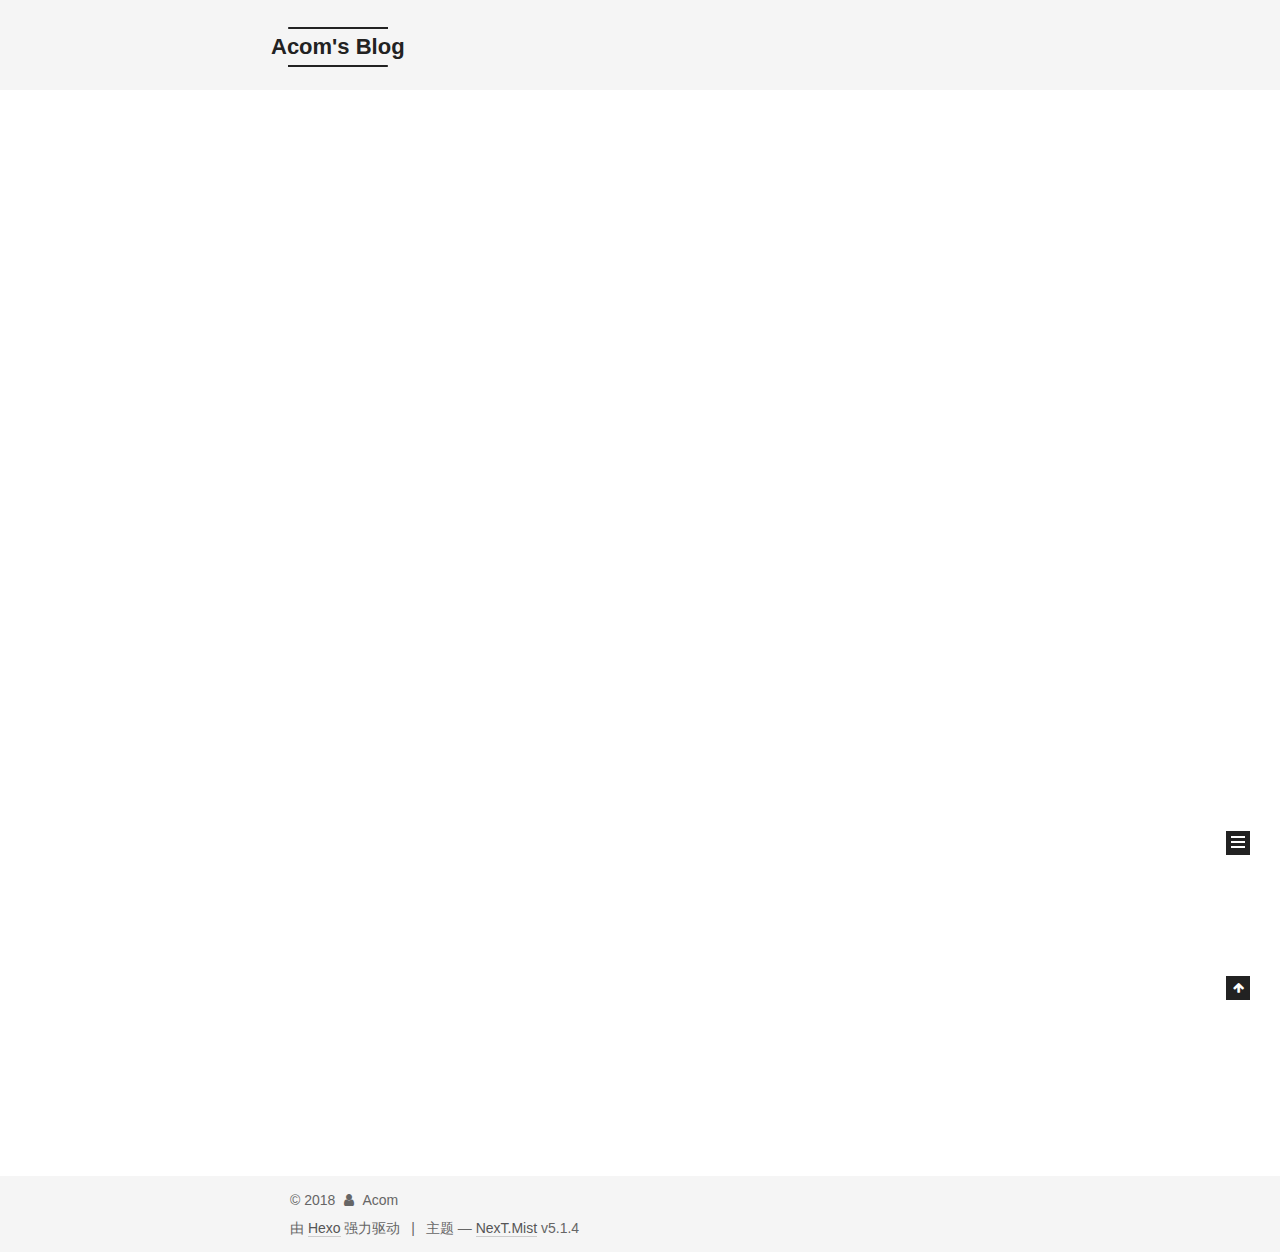
<file: index.html>
<!DOCTYPE html>



  


<html class="theme-next mist use-motion" lang="zh-Hans">
<head>
  <meta charset="UTF-8"/>
<meta http-equiv="X-UA-Compatible" content="IE=edge" />
<meta name="viewport" content="width=device-width, initial-scale=1, maximum-scale=1"/>
<meta name="theme-color" content="#222">









<meta http-equiv="Cache-Control" content="no-transform" />
<meta http-equiv="Cache-Control" content="no-siteapp" />
















  
  
  <link href="/lib/fancybox/source/jquery.fancybox.css?v=2.1.5" rel="stylesheet" type="text/css" />







<link href="/lib/font-awesome/css/font-awesome.min.css?v=4.6.2" rel="stylesheet" type="text/css" />

<link href="/css/main.css?v=5.1.4" rel="stylesheet" type="text/css" />


  <link rel="apple-touch-icon" sizes="180x180" href="/images/apple-touch-icon-next.png?v=5.1.4">


  <link rel="icon" type="image/png" sizes="32x32" href="/images/favicon-32x32-next.png?v=5.1.4">


  <link rel="icon" type="image/png" sizes="16x16" href="/images/favicon-16x16-next.png?v=5.1.4">


  <link rel="mask-icon" href="/images/logo.svg?v=5.1.4" color="#222">





  <meta name="keywords" content="Hexo, NexT" />





  <link rel="alternate" href="/atom.xml" title="Acom's Blog" type="application/atom+xml" />






<meta name="description" content="Testing Blog">
<meta property="og:type" content="website">
<meta property="og:title" content="Acom&#39;s Blog">
<meta property="og:url" content="http://yoursite.com/index.html">
<meta property="og:site_name" content="Acom&#39;s Blog">
<meta property="og:description" content="Testing Blog">
<meta property="og:locale" content="zh-Hans">
<meta name="twitter:card" content="summary">
<meta name="twitter:title" content="Acom&#39;s Blog">
<meta name="twitter:description" content="Testing Blog">



<script type="text/javascript" id="hexo.configurations">
  var NexT = window.NexT || {};
  var CONFIG = {
    root: '/',
    scheme: 'Mist',
    version: '5.1.4',
    sidebar: {"position":"left","display":"post","offset":12,"b2t":false,"scrollpercent":false,"onmobile":false},
    fancybox: true,
    tabs: true,
    motion: {"enable":true,"async":false,"transition":{"post_block":"fadeIn","post_header":"slideDownIn","post_body":"slideDownIn","coll_header":"slideLeftIn","sidebar":"slideUpIn"}},
    duoshuo: {
      userId: '0',
      author: '博主'
    },
    algolia: {
      applicationID: '',
      apiKey: '',
      indexName: '',
      hits: {"per_page":10},
      labels: {"input_placeholder":"Search for Posts","hits_empty":"We didn't find any results for the search: ${query}","hits_stats":"${hits} results found in ${time} ms"}
    }
  };
</script>



  <link rel="canonical" href="http://yoursite.com/"/>





  <title>Acom's Blog</title>
  








</head>

<body itemscope itemtype="http://schema.org/WebPage" lang="zh-Hans">

  
  
    
  

  <div class="container sidebar-position-left 
  page-home">
    <div class="headband"></div>

    <header id="header" class="header" itemscope itemtype="http://schema.org/WPHeader">
      <div class="header-inner"><div class="site-brand-wrapper">
  <div class="site-meta ">
    

    <div class="custom-logo-site-title">
      <a href="/"  class="brand" rel="start">
        <span class="logo-line-before"><i></i></span>
        <span class="site-title">Acom's Blog</span>
        <span class="logo-line-after"><i></i></span>
      </a>
    </div>
      
        <p class="site-subtitle">Testing</p>
      
  </div>

  <div class="site-nav-toggle">
    <button>
      <span class="btn-bar"></span>
      <span class="btn-bar"></span>
      <span class="btn-bar"></span>
    </button>
  </div>
</div>

<nav class="site-nav">
  

  
    <ul id="menu" class="menu">
      
        
        <li class="menu-item menu-item-home">
          <a href="/" rel="section">
            
              <i class="menu-item-icon fa fa-fw fa-home"></i> <br />
            
            首页
          </a>
        </li>
      
        
        <li class="menu-item menu-item-archives">
          <a href="/archives/" rel="section">
            
              <i class="menu-item-icon fa fa-fw fa-archive"></i> <br />
            
            归档
          </a>
        </li>
      

      
        <li class="menu-item menu-item-search">
          
            <a href="javascript:;" class="st-search-show-outputs">
          
            
              <i class="menu-item-icon fa fa-search fa-fw"></i> <br />
            
            搜索
          </a>
        </li>
      
    </ul>
  

  
    <div class="site-search">
      
  <form class="site-search-form">
  <input type="text" id="st-search-input" class="st-search-input st-default-search-input" />
</form>

<script type="text/javascript">
  (function(w,d,t,u,n,s,e){w['SwiftypeObject']=n;w[n]=w[n]||function(){
    (w[n].q=w[n].q||[]).push(arguments);};s=d.createElement(t);
    e=d.getElementsByTagName(t)[0];s.async=1;s.src=u;e.parentNode.insertBefore(s,e);
  })(window,document,'script','//s.swiftypecdn.com/install/v2/st.js','_st');

  _st('install', 'qFQo8JWpz_zZtySmbjey','2.0.0');
</script>



    </div>
  
</nav>



 </div>
    </header>

    <main id="main" class="main">
      <div class="main-inner">
        <div class="content-wrap">
          <div id="content" class="content">
            
  <section id="posts" class="posts-expand">
    
      

  

  
  
  

  <article class="post post-type-normal" itemscope itemtype="http://schema.org/Article">
  
  
  
  <div class="post-block">
    <link itemprop="mainEntityOfPage" href="http://yoursite.com/2018/01/31/hello-world/">

    <span hidden itemprop="author" itemscope itemtype="http://schema.org/Person">
      <meta itemprop="name" content="Acom">
      <meta itemprop="description" content="">
      <meta itemprop="image" content="/images/avatar.gif">
    </span>

    <span hidden itemprop="publisher" itemscope itemtype="http://schema.org/Organization">
      <meta itemprop="name" content="Acom's Blog">
    </span>

    
      <header class="post-header">

        
        
          <h1 class="post-title" itemprop="name headline">
                
                <a class="post-title-link" href="/2018/01/31/hello-world/" itemprop="url">Hello World</a></h1>
        

        <div class="post-meta">
          <span class="post-time">
            
              <span class="post-meta-item-icon">
                <i class="fa fa-calendar-o"></i>
              </span>
              
                <span class="post-meta-item-text">发表于</span>
              
              <time title="创建于" itemprop="dateCreated datePublished" datetime="2018-01-31T21:34:22+08:00">
                2018-01-31
              </time>
            

            

            
          </span>

          

          
            
          

          
          

          

          

          

        </div>
      </header>
    

    
    
    
    <div class="post-body" itemprop="articleBody">

      
      

      
        
          
            <p>Welcome to <a href="https://hexo.io/" target="_blank" rel="noopener">Hexo</a>! This is your very first post. Check <a href="https://hexo.io/docs/" target="_blank" rel="noopener">documentation</a> for more info. If you get any problems when using Hexo, you can find the answer in <a href="https://hexo.io/docs/troubleshooting.html" target="_blank" rel="noopener">troubleshooting</a> or you can ask me on <a href="https://github.com/hexojs/hexo/issues" target="_blank" rel="noopener">GitHub</a>.</p>
<h2 id="Quick-Start"><a href="#Quick-Start" class="headerlink" title="Quick Start"></a>Quick Start</h2><h3 id="Create-a-new-post"><a href="#Create-a-new-post" class="headerlink" title="Create a new post"></a>Create a new post</h3><figure class="highlight bash"><table><tr><td class="gutter"><pre><span class="line">1</span><br></pre></td><td class="code"><pre><span class="line">$ hexo new <span class="string">"My New Post"</span></span><br></pre></td></tr></table></figure>
<p>More info: <a href="https://hexo.io/docs/writing.html" target="_blank" rel="noopener">Writing</a></p>
<h3 id="Run-server"><a href="#Run-server" class="headerlink" title="Run server"></a>Run server</h3><figure class="highlight bash"><table><tr><td class="gutter"><pre><span class="line">1</span><br></pre></td><td class="code"><pre><span class="line">$ hexo server</span><br></pre></td></tr></table></figure>
<p>More info: <a href="https://hexo.io/docs/server.html" target="_blank" rel="noopener">Server</a></p>
<h3 id="Generate-static-files"><a href="#Generate-static-files" class="headerlink" title="Generate static files"></a>Generate static files</h3><figure class="highlight bash"><table><tr><td class="gutter"><pre><span class="line">1</span><br></pre></td><td class="code"><pre><span class="line">$ hexo generate</span><br></pre></td></tr></table></figure>
<p>More info: <a href="https://hexo.io/docs/generating.html" target="_blank" rel="noopener">Generating</a></p>
<h3 id="Deploy-to-remote-sites"><a href="#Deploy-to-remote-sites" class="headerlink" title="Deploy to remote sites"></a>Deploy to remote sites</h3><figure class="highlight bash"><table><tr><td class="gutter"><pre><span class="line">1</span><br></pre></td><td class="code"><pre><span class="line">$ hexo deploy</span><br></pre></td></tr></table></figure>
<p>More info: <a href="https://hexo.io/docs/deployment.html" target="_blank" rel="noopener">Deployment</a></p>

          
        
      
    </div>
    
    
    

    

    

    

    <footer class="post-footer">
      

      

      

      
      
        <div class="post-eof"></div>
      
    </footer>
  </div>
  
  
  
  </article>


    
  </section>

  


          </div>
          


          

        </div>
        
          
  
  <div class="sidebar-toggle">
    <div class="sidebar-toggle-line-wrap">
      <span class="sidebar-toggle-line sidebar-toggle-line-first"></span>
      <span class="sidebar-toggle-line sidebar-toggle-line-middle"></span>
      <span class="sidebar-toggle-line sidebar-toggle-line-last"></span>
    </div>
  </div>

  <aside id="sidebar" class="sidebar">
    
    <div class="sidebar-inner">

      

      

      <section class="site-overview-wrap sidebar-panel sidebar-panel-active">
        <div class="site-overview">
          <div class="site-author motion-element" itemprop="author" itemscope itemtype="http://schema.org/Person">
            
              <p class="site-author-name" itemprop="name">Acom</p>
              <p class="site-description motion-element" itemprop="description">Testing Blog</p>
          </div>

          <nav class="site-state motion-element">

            
              <div class="site-state-item site-state-posts">
              
                <a href="/archives/">
              
                  <span class="site-state-item-count">1</span>
                  <span class="site-state-item-name">日志</span>
                </a>
              </div>
            

            

            

          </nav>

          
            <div class="feed-link motion-element">
              <a href="/atom.xml" rel="alternate">
                <i class="fa fa-rss"></i>
                RSS
              </a>
            </div>
          

          

          
          

          
          
            <div class="links-of-blogroll motion-element links-of-blogroll-block">
              <div class="links-of-blogroll-title">
                <i class="fa  fa-fw fa-link"></i>
                Links
              </div>
              <ul class="links-of-blogroll-list">
                
                  <li class="links-of-blogroll-item">
                    <a href="h" title="0" target="_blank">0</a>
                  </li>
                
                  <li class="links-of-blogroll-item">
                    <a href="t" title="1" target="_blank">1</a>
                  </li>
                
                  <li class="links-of-blogroll-item">
                    <a href="t" title="2" target="_blank">2</a>
                  </li>
                
                  <li class="links-of-blogroll-item">
                    <a href="p" title="3" target="_blank">3</a>
                  </li>
                
                  <li class="links-of-blogroll-item">
                    <a href="s" title="4" target="_blank">4</a>
                  </li>
                
                  <li class="links-of-blogroll-item">
                    <a href=":" title="5" target="_blank">5</a>
                  </li>
                
                  <li class="links-of-blogroll-item">
                    <a href="/" title="6" target="_blank">6</a>
                  </li>
                
                  <li class="links-of-blogroll-item">
                    <a href="/" title="7" target="_blank">7</a>
                  </li>
                
                  <li class="links-of-blogroll-item">
                    <a href="w" title="8" target="_blank">8</a>
                  </li>
                
                  <li class="links-of-blogroll-item">
                    <a href="w" title="9" target="_blank">9</a>
                  </li>
                
                  <li class="links-of-blogroll-item">
                    <a href="w" title="10" target="_blank">10</a>
                  </li>
                
                  <li class="links-of-blogroll-item">
                    <a href="." title="11" target="_blank">11</a>
                  </li>
                
                  <li class="links-of-blogroll-item">
                    <a href="g" title="12" target="_blank">12</a>
                  </li>
                
                  <li class="links-of-blogroll-item">
                    <a href="i" title="13" target="_blank">13</a>
                  </li>
                
                  <li class="links-of-blogroll-item">
                    <a href="t" title="14" target="_blank">14</a>
                  </li>
                
                  <li class="links-of-blogroll-item">
                    <a href="h" title="15" target="_blank">15</a>
                  </li>
                
                  <li class="links-of-blogroll-item">
                    <a href="u" title="16" target="_blank">16</a>
                  </li>
                
                  <li class="links-of-blogroll-item">
                    <a href="b" title="17" target="_blank">17</a>
                  </li>
                
                  <li class="links-of-blogroll-item">
                    <a href="." title="18" target="_blank">18</a>
                  </li>
                
                  <li class="links-of-blogroll-item">
                    <a href="c" title="19" target="_blank">19</a>
                  </li>
                
                  <li class="links-of-blogroll-item">
                    <a href="o" title="20" target="_blank">20</a>
                  </li>
                
                  <li class="links-of-blogroll-item">
                    <a href="m" title="21" target="_blank">21</a>
                  </li>
                
                  <li class="links-of-blogroll-item">
                    <a href="/" title="22" target="_blank">22</a>
                  </li>
                
              </ul>
            </div>
          

          

        </div>
      </section>

      

      

    </div>
  </aside>


        
      </div>
    </main>

    <footer id="footer" class="footer">
      <div class="footer-inner">
        <div class="copyright">&copy; <span itemprop="copyrightYear">2018</span>
  <span class="with-love">
    <i class="fa fa-user"></i>
  </span>
  <span class="author" itemprop="copyrightHolder">Acom</span>

  
</div>


  <div class="powered-by">由 <a class="theme-link" target="_blank" href="https://hexo.io">Hexo</a> 强力驱动</div>



  <span class="post-meta-divider">|</span>



  <div class="theme-info">主题 &mdash; <a class="theme-link" target="_blank" href="https://github.com/iissnan/hexo-theme-next">NexT.Mist</a> v5.1.4</div>




        







        
      </div>
    </footer>

    
      <div class="back-to-top">
        <i class="fa fa-arrow-up"></i>
        
      </div>
    

    

  </div>

  

<script type="text/javascript">
  if (Object.prototype.toString.call(window.Promise) !== '[object Function]') {
    window.Promise = null;
  }
</script>









  












  
  
    <script type="text/javascript" src="/lib/jquery/index.js?v=2.1.3"></script>
  

  
  
    <script type="text/javascript" src="/lib/fastclick/lib/fastclick.min.js?v=1.0.6"></script>
  

  
  
    <script type="text/javascript" src="/lib/jquery_lazyload/jquery.lazyload.js?v=1.9.7"></script>
  

  
  
    <script type="text/javascript" src="/lib/velocity/velocity.min.js?v=1.2.1"></script>
  

  
  
    <script type="text/javascript" src="/lib/velocity/velocity.ui.min.js?v=1.2.1"></script>
  

  
  
    <script type="text/javascript" src="/lib/fancybox/source/jquery.fancybox.pack.js?v=2.1.5"></script>
  


  


  <script type="text/javascript" src="/js/src/utils.js?v=5.1.4"></script>

  <script type="text/javascript" src="/js/src/motion.js?v=5.1.4"></script>



  
  

  

  


  <script type="text/javascript" src="/js/src/bootstrap.js?v=5.1.4"></script>



  


  




	





  





  












  





  

  

  

  
  

  

  

  

</body>
</html>
</file>
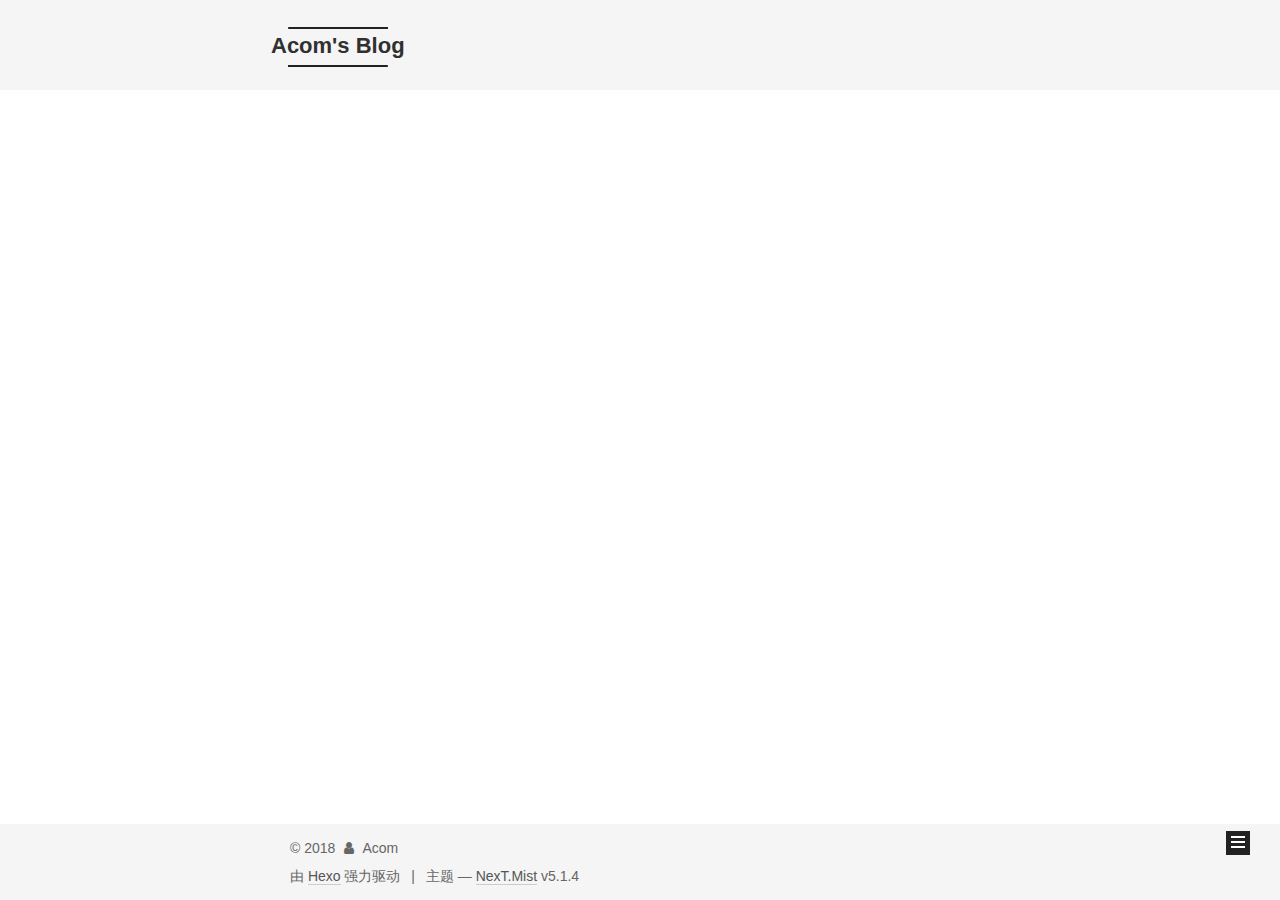
<file: archives/index.html>
<!DOCTYPE html>



  


<html class="theme-next mist use-motion" lang="zh-Hans">
<head>
  <meta charset="UTF-8"/>
<meta http-equiv="X-UA-Compatible" content="IE=edge" />
<meta name="viewport" content="width=device-width, initial-scale=1, maximum-scale=1"/>
<meta name="theme-color" content="#222">









<meta http-equiv="Cache-Control" content="no-transform" />
<meta http-equiv="Cache-Control" content="no-siteapp" />
















  
  
  <link href="/lib/fancybox/source/jquery.fancybox.css?v=2.1.5" rel="stylesheet" type="text/css" />







<link href="/lib/font-awesome/css/font-awesome.min.css?v=4.6.2" rel="stylesheet" type="text/css" />

<link href="/css/main.css?v=5.1.4" rel="stylesheet" type="text/css" />


  <link rel="apple-touch-icon" sizes="180x180" href="/images/apple-touch-icon-next.png?v=5.1.4">


  <link rel="icon" type="image/png" sizes="32x32" href="/images/favicon-32x32-next.png?v=5.1.4">


  <link rel="icon" type="image/png" sizes="16x16" href="/images/favicon-16x16-next.png?v=5.1.4">


  <link rel="mask-icon" href="/images/logo.svg?v=5.1.4" color="#222">





  <meta name="keywords" content="Hexo, NexT" />





  <link rel="alternate" href="/atom.xml" title="Acom's Blog" type="application/atom+xml" />






<meta name="description" content="Testing Blog">
<meta property="og:type" content="website">
<meta property="og:title" content="Acom&#39;s Blog">
<meta property="og:url" content="http://yoursite.com/archives/index.html">
<meta property="og:site_name" content="Acom&#39;s Blog">
<meta property="og:description" content="Testing Blog">
<meta property="og:locale" content="zh-Hans">
<meta name="twitter:card" content="summary">
<meta name="twitter:title" content="Acom&#39;s Blog">
<meta name="twitter:description" content="Testing Blog">



<script type="text/javascript" id="hexo.configurations">
  var NexT = window.NexT || {};
  var CONFIG = {
    root: '/',
    scheme: 'Mist',
    version: '5.1.4',
    sidebar: {"position":"left","display":"post","offset":12,"b2t":false,"scrollpercent":false,"onmobile":false},
    fancybox: true,
    tabs: true,
    motion: {"enable":true,"async":false,"transition":{"post_block":"fadeIn","post_header":"slideDownIn","post_body":"slideDownIn","coll_header":"slideLeftIn","sidebar":"slideUpIn"}},
    duoshuo: {
      userId: '0',
      author: '博主'
    },
    algolia: {
      applicationID: '',
      apiKey: '',
      indexName: '',
      hits: {"per_page":10},
      labels: {"input_placeholder":"Search for Posts","hits_empty":"We didn't find any results for the search: ${query}","hits_stats":"${hits} results found in ${time} ms"}
    }
  };
</script>



  <link rel="canonical" href="http://yoursite.com/archives/"/>





  <title>归档 | Acom's Blog</title>
  








</head>

<body itemscope itemtype="http://schema.org/WebPage" lang="zh-Hans">

  
  
    
  

  <div class="container sidebar-position-left page-archive">
    <div class="headband"></div>

    <header id="header" class="header" itemscope itemtype="http://schema.org/WPHeader">
      <div class="header-inner"><div class="site-brand-wrapper">
  <div class="site-meta ">
    

    <div class="custom-logo-site-title">
      <a href="/"  class="brand" rel="start">
        <span class="logo-line-before"><i></i></span>
        <span class="site-title">Acom's Blog</span>
        <span class="logo-line-after"><i></i></span>
      </a>
    </div>
      
        <p class="site-subtitle">Testing</p>
      
  </div>

  <div class="site-nav-toggle">
    <button>
      <span class="btn-bar"></span>
      <span class="btn-bar"></span>
      <span class="btn-bar"></span>
    </button>
  </div>
</div>

<nav class="site-nav">
  

  
    <ul id="menu" class="menu">
      
        
        <li class="menu-item menu-item-home">
          <a href="/" rel="section">
            
              <i class="menu-item-icon fa fa-fw fa-home"></i> <br />
            
            首页
          </a>
        </li>
      
        
        <li class="menu-item menu-item-archives">
          <a href="/archives/" rel="section">
            
              <i class="menu-item-icon fa fa-fw fa-archive"></i> <br />
            
            归档
          </a>
        </li>
      

      
        <li class="menu-item menu-item-search">
          
            <a href="javascript:;" class="st-search-show-outputs">
          
            
              <i class="menu-item-icon fa fa-search fa-fw"></i> <br />
            
            搜索
          </a>
        </li>
      
    </ul>
  

  
    <div class="site-search">
      
  <form class="site-search-form">
  <input type="text" id="st-search-input" class="st-search-input st-default-search-input" />
</form>

<script type="text/javascript">
  (function(w,d,t,u,n,s,e){w['SwiftypeObject']=n;w[n]=w[n]||function(){
    (w[n].q=w[n].q||[]).push(arguments);};s=d.createElement(t);
    e=d.getElementsByTagName(t)[0];s.async=1;s.src=u;e.parentNode.insertBefore(s,e);
  })(window,document,'script','//s.swiftypecdn.com/install/v2/st.js','_st');

  _st('install', 'qFQo8JWpz_zZtySmbjey','2.0.0');
</script>



    </div>
  
</nav>



 </div>
    </header>

    <main id="main" class="main">
      <div class="main-inner">
        <div class="content-wrap">
          <div id="content" class="content">
            

  
  
  
  <div class="post-block archive">
    <div id="posts" class="posts-collapse">
      <span class="archive-move-on"></span>

      <span class="archive-page-counter">
        
        
        
          
        
        嗯..! 目前共计 1 篇日志。 继续努力。
      </span>

      

        
        
        

        
          
          <div class="collection-title">
            <h1 class="archive-year" id="archive-year-2018">2018</h1>
          </div>
        
        

        

  <article class="post post-type-normal" itemscope itemtype="http://schema.org/Article">
    <header class="post-header">

      <h2 class="post-title">
        
            <a class="post-title-link" href="/2018/01/31/hello-world/" itemprop="url">
              
                <span itemprop="name">Hello World</span>
              
            </a>
        
      </h2>

      <div class="post-meta">
        <time class="post-time" itemprop="dateCreated"
              datetime="2018-01-31T21:34:22+08:00"
              content="2018-01-31" >
          01-31
        </time>
      </div>

    </header>
  </article>



      

    </div>
  </div>
  
  
  

  



          </div>
          


          

        </div>
        
          
  
  <div class="sidebar-toggle">
    <div class="sidebar-toggle-line-wrap">
      <span class="sidebar-toggle-line sidebar-toggle-line-first"></span>
      <span class="sidebar-toggle-line sidebar-toggle-line-middle"></span>
      <span class="sidebar-toggle-line sidebar-toggle-line-last"></span>
    </div>
  </div>

  <aside id="sidebar" class="sidebar">
    
    <div class="sidebar-inner">

      

      

      <section class="site-overview-wrap sidebar-panel sidebar-panel-active">
        <div class="site-overview">
          <div class="site-author motion-element" itemprop="author" itemscope itemtype="http://schema.org/Person">
            
              <p class="site-author-name" itemprop="name">Acom</p>
              <p class="site-description motion-element" itemprop="description">Testing Blog</p>
          </div>

          <nav class="site-state motion-element">

            
              <div class="site-state-item site-state-posts">
              
                <a href="/archives/">
              
                  <span class="site-state-item-count">1</span>
                  <span class="site-state-item-name">日志</span>
                </a>
              </div>
            

            

            

          </nav>

          
            <div class="feed-link motion-element">
              <a href="/atom.xml" rel="alternate">
                <i class="fa fa-rss"></i>
                RSS
              </a>
            </div>
          

          

          
          

          
          
            <div class="links-of-blogroll motion-element links-of-blogroll-block">
              <div class="links-of-blogroll-title">
                <i class="fa  fa-fw fa-link"></i>
                Links
              </div>
              <ul class="links-of-blogroll-list">
                
                  <li class="links-of-blogroll-item">
                    <a href="h" title="0" target="_blank">0</a>
                  </li>
                
                  <li class="links-of-blogroll-item">
                    <a href="t" title="1" target="_blank">1</a>
                  </li>
                
                  <li class="links-of-blogroll-item">
                    <a href="t" title="2" target="_blank">2</a>
                  </li>
                
                  <li class="links-of-blogroll-item">
                    <a href="p" title="3" target="_blank">3</a>
                  </li>
                
                  <li class="links-of-blogroll-item">
                    <a href="s" title="4" target="_blank">4</a>
                  </li>
                
                  <li class="links-of-blogroll-item">
                    <a href=":" title="5" target="_blank">5</a>
                  </li>
                
                  <li class="links-of-blogroll-item">
                    <a href="/" title="6" target="_blank">6</a>
                  </li>
                
                  <li class="links-of-blogroll-item">
                    <a href="/" title="7" target="_blank">7</a>
                  </li>
                
                  <li class="links-of-blogroll-item">
                    <a href="w" title="8" target="_blank">8</a>
                  </li>
                
                  <li class="links-of-blogroll-item">
                    <a href="w" title="9" target="_blank">9</a>
                  </li>
                
                  <li class="links-of-blogroll-item">
                    <a href="w" title="10" target="_blank">10</a>
                  </li>
                
                  <li class="links-of-blogroll-item">
                    <a href="." title="11" target="_blank">11</a>
                  </li>
                
                  <li class="links-of-blogroll-item">
                    <a href="g" title="12" target="_blank">12</a>
                  </li>
                
                  <li class="links-of-blogroll-item">
                    <a href="i" title="13" target="_blank">13</a>
                  </li>
                
                  <li class="links-of-blogroll-item">
                    <a href="t" title="14" target="_blank">14</a>
                  </li>
                
                  <li class="links-of-blogroll-item">
                    <a href="h" title="15" target="_blank">15</a>
                  </li>
                
                  <li class="links-of-blogroll-item">
                    <a href="u" title="16" target="_blank">16</a>
                  </li>
                
                  <li class="links-of-blogroll-item">
                    <a href="b" title="17" target="_blank">17</a>
                  </li>
                
                  <li class="links-of-blogroll-item">
                    <a href="." title="18" target="_blank">18</a>
                  </li>
                
                  <li class="links-of-blogroll-item">
                    <a href="c" title="19" target="_blank">19</a>
                  </li>
                
                  <li class="links-of-blogroll-item">
                    <a href="o" title="20" target="_blank">20</a>
                  </li>
                
                  <li class="links-of-blogroll-item">
                    <a href="m" title="21" target="_blank">21</a>
                  </li>
                
                  <li class="links-of-blogroll-item">
                    <a href="/" title="22" target="_blank">22</a>
                  </li>
                
              </ul>
            </div>
          

          

        </div>
      </section>

      

      

    </div>
  </aside>


        
      </div>
    </main>

    <footer id="footer" class="footer">
      <div class="footer-inner">
        <div class="copyright">&copy; <span itemprop="copyrightYear">2018</span>
  <span class="with-love">
    <i class="fa fa-user"></i>
  </span>
  <span class="author" itemprop="copyrightHolder">Acom</span>

  
</div>


  <div class="powered-by">由 <a class="theme-link" target="_blank" href="https://hexo.io">Hexo</a> 强力驱动</div>



  <span class="post-meta-divider">|</span>



  <div class="theme-info">主题 &mdash; <a class="theme-link" target="_blank" href="https://github.com/iissnan/hexo-theme-next">NexT.Mist</a> v5.1.4</div>




        







        
      </div>
    </footer>

    
      <div class="back-to-top">
        <i class="fa fa-arrow-up"></i>
        
      </div>
    

    

  </div>

  

<script type="text/javascript">
  if (Object.prototype.toString.call(window.Promise) !== '[object Function]') {
    window.Promise = null;
  }
</script>









  












  
  
    <script type="text/javascript" src="/lib/jquery/index.js?v=2.1.3"></script>
  

  
  
    <script type="text/javascript" src="/lib/fastclick/lib/fastclick.min.js?v=1.0.6"></script>
  

  
  
    <script type="text/javascript" src="/lib/jquery_lazyload/jquery.lazyload.js?v=1.9.7"></script>
  

  
  
    <script type="text/javascript" src="/lib/velocity/velocity.min.js?v=1.2.1"></script>
  

  
  
    <script type="text/javascript" src="/lib/velocity/velocity.ui.min.js?v=1.2.1"></script>
  

  
  
    <script type="text/javascript" src="/lib/fancybox/source/jquery.fancybox.pack.js?v=2.1.5"></script>
  


  


  <script type="text/javascript" src="/js/src/utils.js?v=5.1.4"></script>

  <script type="text/javascript" src="/js/src/motion.js?v=5.1.4"></script>



  
  

  

  


  <script type="text/javascript" src="/js/src/bootstrap.js?v=5.1.4"></script>



  


  




	





  





  












  





  

  

  

  
  

  

  

  

</body>
</html>
</file>
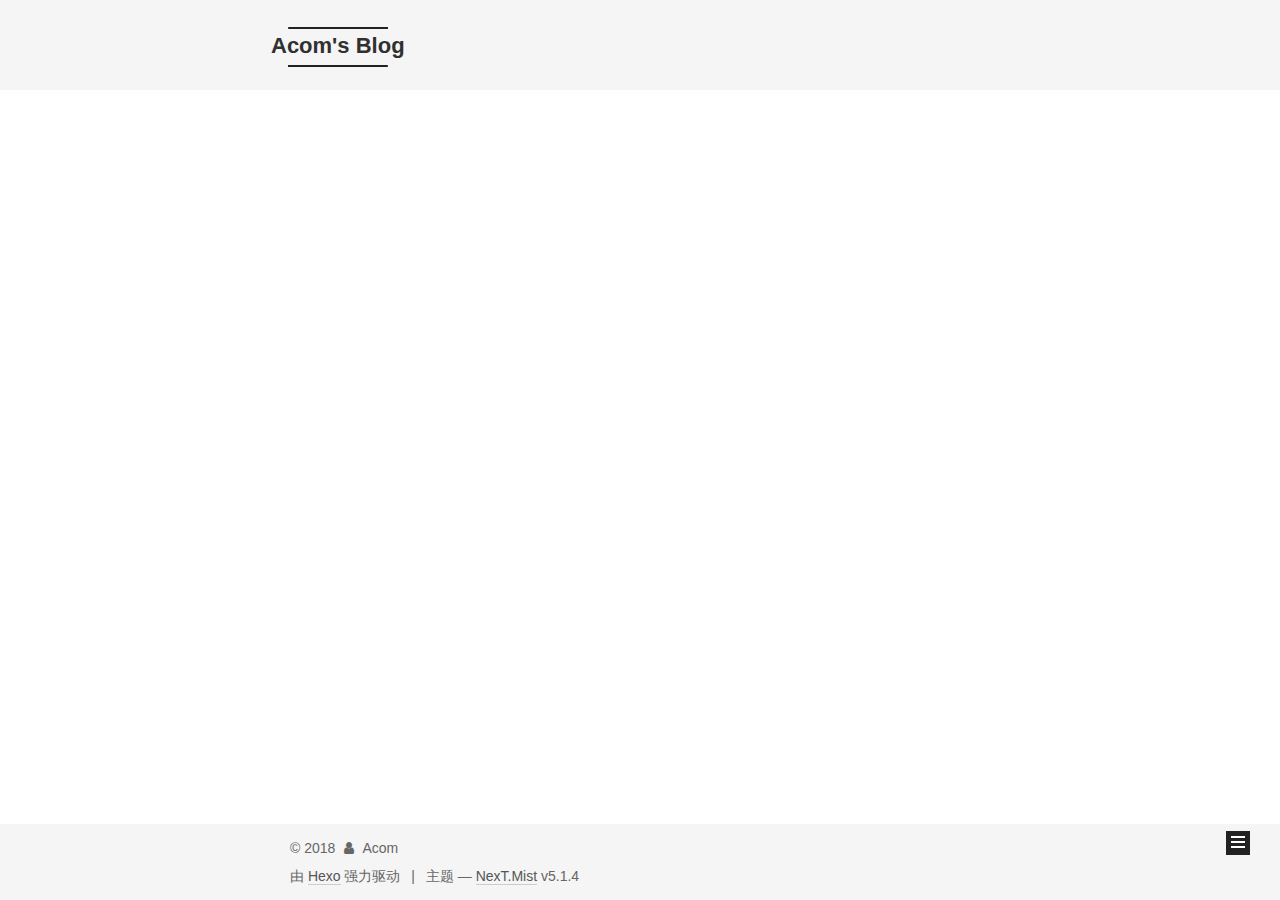
<file: archives/2018/index.html>
<!DOCTYPE html>



  


<html class="theme-next mist use-motion" lang="zh-Hans">
<head>
  <meta charset="UTF-8"/>
<meta http-equiv="X-UA-Compatible" content="IE=edge" />
<meta name="viewport" content="width=device-width, initial-scale=1, maximum-scale=1"/>
<meta name="theme-color" content="#222">









<meta http-equiv="Cache-Control" content="no-transform" />
<meta http-equiv="Cache-Control" content="no-siteapp" />
















  
  
  <link href="/lib/fancybox/source/jquery.fancybox.css?v=2.1.5" rel="stylesheet" type="text/css" />







<link href="/lib/font-awesome/css/font-awesome.min.css?v=4.6.2" rel="stylesheet" type="text/css" />

<link href="/css/main.css?v=5.1.4" rel="stylesheet" type="text/css" />


  <link rel="apple-touch-icon" sizes="180x180" href="/images/apple-touch-icon-next.png?v=5.1.4">


  <link rel="icon" type="image/png" sizes="32x32" href="/images/favicon-32x32-next.png?v=5.1.4">


  <link rel="icon" type="image/png" sizes="16x16" href="/images/favicon-16x16-next.png?v=5.1.4">


  <link rel="mask-icon" href="/images/logo.svg?v=5.1.4" color="#222">





  <meta name="keywords" content="Hexo, NexT" />





  <link rel="alternate" href="/atom.xml" title="Acom's Blog" type="application/atom+xml" />






<meta name="description" content="Testing Blog">
<meta property="og:type" content="website">
<meta property="og:title" content="Acom&#39;s Blog">
<meta property="og:url" content="http://yoursite.com/archives/2018/index.html">
<meta property="og:site_name" content="Acom&#39;s Blog">
<meta property="og:description" content="Testing Blog">
<meta property="og:locale" content="zh-Hans">
<meta name="twitter:card" content="summary">
<meta name="twitter:title" content="Acom&#39;s Blog">
<meta name="twitter:description" content="Testing Blog">



<script type="text/javascript" id="hexo.configurations">
  var NexT = window.NexT || {};
  var CONFIG = {
    root: '/',
    scheme: 'Mist',
    version: '5.1.4',
    sidebar: {"position":"left","display":"post","offset":12,"b2t":false,"scrollpercent":false,"onmobile":false},
    fancybox: true,
    tabs: true,
    motion: {"enable":true,"async":false,"transition":{"post_block":"fadeIn","post_header":"slideDownIn","post_body":"slideDownIn","coll_header":"slideLeftIn","sidebar":"slideUpIn"}},
    duoshuo: {
      userId: '0',
      author: '博主'
    },
    algolia: {
      applicationID: '',
      apiKey: '',
      indexName: '',
      hits: {"per_page":10},
      labels: {"input_placeholder":"Search for Posts","hits_empty":"We didn't find any results for the search: ${query}","hits_stats":"${hits} results found in ${time} ms"}
    }
  };
</script>



  <link rel="canonical" href="http://yoursite.com/archives/2018/"/>





  <title>归档 | Acom's Blog</title>
  








</head>

<body itemscope itemtype="http://schema.org/WebPage" lang="zh-Hans">

  
  
    
  

  <div class="container sidebar-position-left page-archive">
    <div class="headband"></div>

    <header id="header" class="header" itemscope itemtype="http://schema.org/WPHeader">
      <div class="header-inner"><div class="site-brand-wrapper">
  <div class="site-meta ">
    

    <div class="custom-logo-site-title">
      <a href="/"  class="brand" rel="start">
        <span class="logo-line-before"><i></i></span>
        <span class="site-title">Acom's Blog</span>
        <span class="logo-line-after"><i></i></span>
      </a>
    </div>
      
        <p class="site-subtitle">Testing</p>
      
  </div>

  <div class="site-nav-toggle">
    <button>
      <span class="btn-bar"></span>
      <span class="btn-bar"></span>
      <span class="btn-bar"></span>
    </button>
  </div>
</div>

<nav class="site-nav">
  

  
    <ul id="menu" class="menu">
      
        
        <li class="menu-item menu-item-home">
          <a href="/" rel="section">
            
              <i class="menu-item-icon fa fa-fw fa-home"></i> <br />
            
            首页
          </a>
        </li>
      
        
        <li class="menu-item menu-item-archives">
          <a href="/archives/" rel="section">
            
              <i class="menu-item-icon fa fa-fw fa-archive"></i> <br />
            
            归档
          </a>
        </li>
      

      
        <li class="menu-item menu-item-search">
          
            <a href="javascript:;" class="st-search-show-outputs">
          
            
              <i class="menu-item-icon fa fa-search fa-fw"></i> <br />
            
            搜索
          </a>
        </li>
      
    </ul>
  

  
    <div class="site-search">
      
  <form class="site-search-form">
  <input type="text" id="st-search-input" class="st-search-input st-default-search-input" />
</form>

<script type="text/javascript">
  (function(w,d,t,u,n,s,e){w['SwiftypeObject']=n;w[n]=w[n]||function(){
    (w[n].q=w[n].q||[]).push(arguments);};s=d.createElement(t);
    e=d.getElementsByTagName(t)[0];s.async=1;s.src=u;e.parentNode.insertBefore(s,e);
  })(window,document,'script','//s.swiftypecdn.com/install/v2/st.js','_st');

  _st('install', 'qFQo8JWpz_zZtySmbjey','2.0.0');
</script>



    </div>
  
</nav>



 </div>
    </header>

    <main id="main" class="main">
      <div class="main-inner">
        <div class="content-wrap">
          <div id="content" class="content">
            

  
  
  
  <div class="post-block archive">
    <div id="posts" class="posts-collapse">
      <span class="archive-move-on"></span>

      <span class="archive-page-counter">
        
        
        
          
        
        嗯..! 目前共计 1 篇日志。 继续努力。
      </span>

      

        
        
        

        
          
          <div class="collection-title">
            <h1 class="archive-year" id="archive-year-2018">2018</h1>
          </div>
        
        

        

  <article class="post post-type-normal" itemscope itemtype="http://schema.org/Article">
    <header class="post-header">

      <h2 class="post-title">
        
            <a class="post-title-link" href="/2018/01/31/hello-world/" itemprop="url">
              
                <span itemprop="name">Hello World</span>
              
            </a>
        
      </h2>

      <div class="post-meta">
        <time class="post-time" itemprop="dateCreated"
              datetime="2018-01-31T21:34:22+08:00"
              content="2018-01-31" >
          01-31
        </time>
      </div>

    </header>
  </article>



      

    </div>
  </div>
  
  
  

  



          </div>
          


          

        </div>
        
          
  
  <div class="sidebar-toggle">
    <div class="sidebar-toggle-line-wrap">
      <span class="sidebar-toggle-line sidebar-toggle-line-first"></span>
      <span class="sidebar-toggle-line sidebar-toggle-line-middle"></span>
      <span class="sidebar-toggle-line sidebar-toggle-line-last"></span>
    </div>
  </div>

  <aside id="sidebar" class="sidebar">
    
    <div class="sidebar-inner">

      

      

      <section class="site-overview-wrap sidebar-panel sidebar-panel-active">
        <div class="site-overview">
          <div class="site-author motion-element" itemprop="author" itemscope itemtype="http://schema.org/Person">
            
              <p class="site-author-name" itemprop="name">Acom</p>
              <p class="site-description motion-element" itemprop="description">Testing Blog</p>
          </div>

          <nav class="site-state motion-element">

            
              <div class="site-state-item site-state-posts">
              
                <a href="/archives/">
              
                  <span class="site-state-item-count">1</span>
                  <span class="site-state-item-name">日志</span>
                </a>
              </div>
            

            

            

          </nav>

          
            <div class="feed-link motion-element">
              <a href="/atom.xml" rel="alternate">
                <i class="fa fa-rss"></i>
                RSS
              </a>
            </div>
          

          

          
          

          
          
            <div class="links-of-blogroll motion-element links-of-blogroll-block">
              <div class="links-of-blogroll-title">
                <i class="fa  fa-fw fa-link"></i>
                Links
              </div>
              <ul class="links-of-blogroll-list">
                
                  <li class="links-of-blogroll-item">
                    <a href="h" title="0" target="_blank">0</a>
                  </li>
                
                  <li class="links-of-blogroll-item">
                    <a href="t" title="1" target="_blank">1</a>
                  </li>
                
                  <li class="links-of-blogroll-item">
                    <a href="t" title="2" target="_blank">2</a>
                  </li>
                
                  <li class="links-of-blogroll-item">
                    <a href="p" title="3" target="_blank">3</a>
                  </li>
                
                  <li class="links-of-blogroll-item">
                    <a href="s" title="4" target="_blank">4</a>
                  </li>
                
                  <li class="links-of-blogroll-item">
                    <a href=":" title="5" target="_blank">5</a>
                  </li>
                
                  <li class="links-of-blogroll-item">
                    <a href="/" title="6" target="_blank">6</a>
                  </li>
                
                  <li class="links-of-blogroll-item">
                    <a href="/" title="7" target="_blank">7</a>
                  </li>
                
                  <li class="links-of-blogroll-item">
                    <a href="w" title="8" target="_blank">8</a>
                  </li>
                
                  <li class="links-of-blogroll-item">
                    <a href="w" title="9" target="_blank">9</a>
                  </li>
                
                  <li class="links-of-blogroll-item">
                    <a href="w" title="10" target="_blank">10</a>
                  </li>
                
                  <li class="links-of-blogroll-item">
                    <a href="." title="11" target="_blank">11</a>
                  </li>
                
                  <li class="links-of-blogroll-item">
                    <a href="g" title="12" target="_blank">12</a>
                  </li>
                
                  <li class="links-of-blogroll-item">
                    <a href="i" title="13" target="_blank">13</a>
                  </li>
                
                  <li class="links-of-blogroll-item">
                    <a href="t" title="14" target="_blank">14</a>
                  </li>
                
                  <li class="links-of-blogroll-item">
                    <a href="h" title="15" target="_blank">15</a>
                  </li>
                
                  <li class="links-of-blogroll-item">
                    <a href="u" title="16" target="_blank">16</a>
                  </li>
                
                  <li class="links-of-blogroll-item">
                    <a href="b" title="17" target="_blank">17</a>
                  </li>
                
                  <li class="links-of-blogroll-item">
                    <a href="." title="18" target="_blank">18</a>
                  </li>
                
                  <li class="links-of-blogroll-item">
                    <a href="c" title="19" target="_blank">19</a>
                  </li>
                
                  <li class="links-of-blogroll-item">
                    <a href="o" title="20" target="_blank">20</a>
                  </li>
                
                  <li class="links-of-blogroll-item">
                    <a href="m" title="21" target="_blank">21</a>
                  </li>
                
                  <li class="links-of-blogroll-item">
                    <a href="/" title="22" target="_blank">22</a>
                  </li>
                
              </ul>
            </div>
          

          

        </div>
      </section>

      

      

    </div>
  </aside>


        
      </div>
    </main>

    <footer id="footer" class="footer">
      <div class="footer-inner">
        <div class="copyright">&copy; <span itemprop="copyrightYear">2018</span>
  <span class="with-love">
    <i class="fa fa-user"></i>
  </span>
  <span class="author" itemprop="copyrightHolder">Acom</span>

  
</div>


  <div class="powered-by">由 <a class="theme-link" target="_blank" href="https://hexo.io">Hexo</a> 强力驱动</div>



  <span class="post-meta-divider">|</span>



  <div class="theme-info">主题 &mdash; <a class="theme-link" target="_blank" href="https://github.com/iissnan/hexo-theme-next">NexT.Mist</a> v5.1.4</div>




        







        
      </div>
    </footer>

    
      <div class="back-to-top">
        <i class="fa fa-arrow-up"></i>
        
      </div>
    

    

  </div>

  

<script type="text/javascript">
  if (Object.prototype.toString.call(window.Promise) !== '[object Function]') {
    window.Promise = null;
  }
</script>









  












  
  
    <script type="text/javascript" src="/lib/jquery/index.js?v=2.1.3"></script>
  

  
  
    <script type="text/javascript" src="/lib/fastclick/lib/fastclick.min.js?v=1.0.6"></script>
  

  
  
    <script type="text/javascript" src="/lib/jquery_lazyload/jquery.lazyload.js?v=1.9.7"></script>
  

  
  
    <script type="text/javascript" src="/lib/velocity/velocity.min.js?v=1.2.1"></script>
  

  
  
    <script type="text/javascript" src="/lib/velocity/velocity.ui.min.js?v=1.2.1"></script>
  

  
  
    <script type="text/javascript" src="/lib/fancybox/source/jquery.fancybox.pack.js?v=2.1.5"></script>
  


  


  <script type="text/javascript" src="/js/src/utils.js?v=5.1.4"></script>

  <script type="text/javascript" src="/js/src/motion.js?v=5.1.4"></script>



  
  

  

  


  <script type="text/javascript" src="/js/src/bootstrap.js?v=5.1.4"></script>



  


  




	





  





  












  





  

  

  

  
  

  

  

  

</body>
</html>
</file>
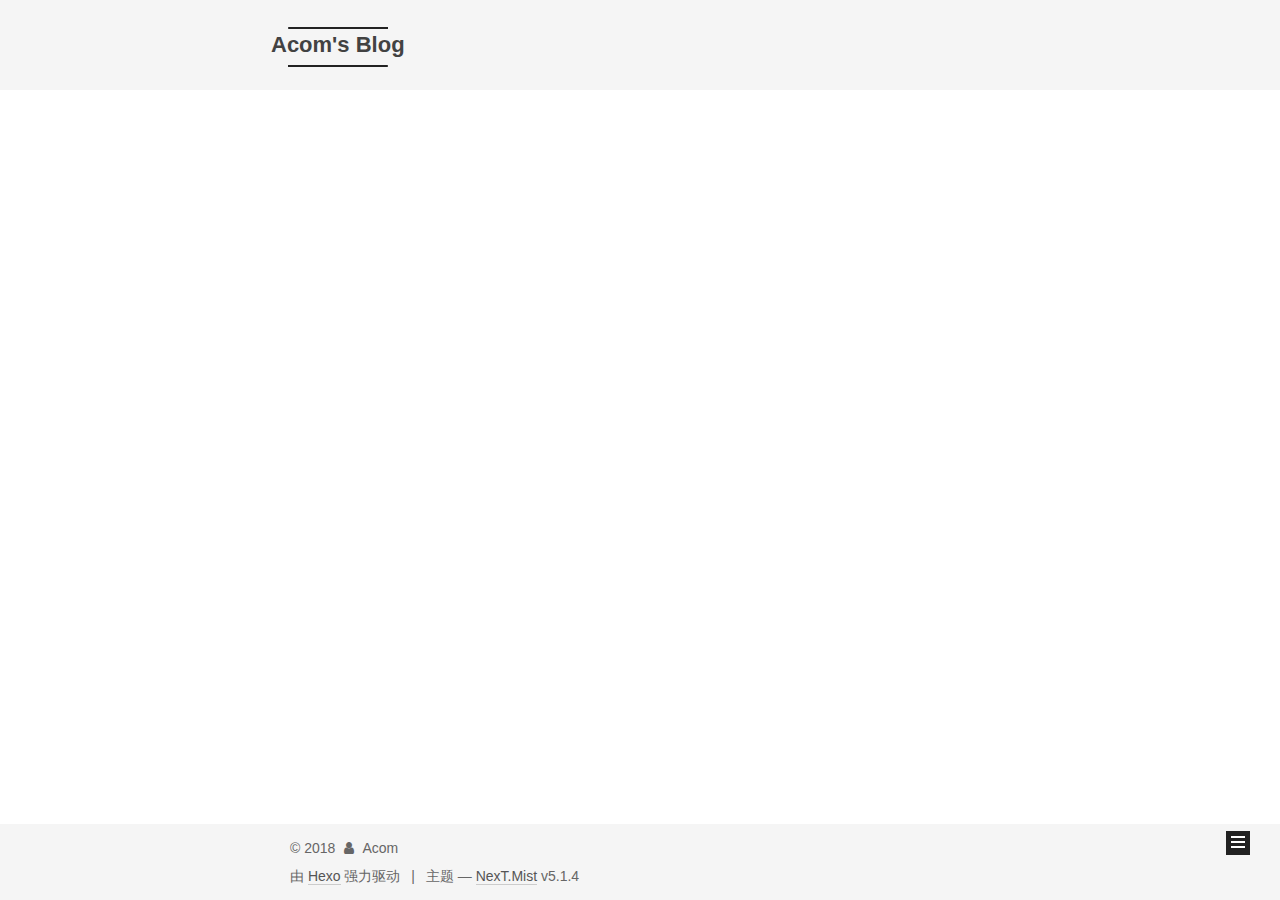
<file: archives/2018/01/index.html>
<!DOCTYPE html>



  


<html class="theme-next mist use-motion" lang="zh-Hans">
<head>
  <meta charset="UTF-8"/>
<meta http-equiv="X-UA-Compatible" content="IE=edge" />
<meta name="viewport" content="width=device-width, initial-scale=1, maximum-scale=1"/>
<meta name="theme-color" content="#222">









<meta http-equiv="Cache-Control" content="no-transform" />
<meta http-equiv="Cache-Control" content="no-siteapp" />
















  
  
  <link href="/lib/fancybox/source/jquery.fancybox.css?v=2.1.5" rel="stylesheet" type="text/css" />







<link href="/lib/font-awesome/css/font-awesome.min.css?v=4.6.2" rel="stylesheet" type="text/css" />

<link href="/css/main.css?v=5.1.4" rel="stylesheet" type="text/css" />


  <link rel="apple-touch-icon" sizes="180x180" href="/images/apple-touch-icon-next.png?v=5.1.4">


  <link rel="icon" type="image/png" sizes="32x32" href="/images/favicon-32x32-next.png?v=5.1.4">


  <link rel="icon" type="image/png" sizes="16x16" href="/images/favicon-16x16-next.png?v=5.1.4">


  <link rel="mask-icon" href="/images/logo.svg?v=5.1.4" color="#222">





  <meta name="keywords" content="Hexo, NexT" />





  <link rel="alternate" href="/atom.xml" title="Acom's Blog" type="application/atom+xml" />






<meta name="description" content="Testing Blog">
<meta property="og:type" content="website">
<meta property="og:title" content="Acom&#39;s Blog">
<meta property="og:url" content="http://yoursite.com/archives/2018/01/index.html">
<meta property="og:site_name" content="Acom&#39;s Blog">
<meta property="og:description" content="Testing Blog">
<meta property="og:locale" content="zh-Hans">
<meta name="twitter:card" content="summary">
<meta name="twitter:title" content="Acom&#39;s Blog">
<meta name="twitter:description" content="Testing Blog">



<script type="text/javascript" id="hexo.configurations">
  var NexT = window.NexT || {};
  var CONFIG = {
    root: '/',
    scheme: 'Mist',
    version: '5.1.4',
    sidebar: {"position":"left","display":"post","offset":12,"b2t":false,"scrollpercent":false,"onmobile":false},
    fancybox: true,
    tabs: true,
    motion: {"enable":true,"async":false,"transition":{"post_block":"fadeIn","post_header":"slideDownIn","post_body":"slideDownIn","coll_header":"slideLeftIn","sidebar":"slideUpIn"}},
    duoshuo: {
      userId: '0',
      author: '博主'
    },
    algolia: {
      applicationID: '',
      apiKey: '',
      indexName: '',
      hits: {"per_page":10},
      labels: {"input_placeholder":"Search for Posts","hits_empty":"We didn't find any results for the search: ${query}","hits_stats":"${hits} results found in ${time} ms"}
    }
  };
</script>



  <link rel="canonical" href="http://yoursite.com/archives/2018/01/"/>





  <title>归档 | Acom's Blog</title>
  








</head>

<body itemscope itemtype="http://schema.org/WebPage" lang="zh-Hans">

  
  
    
  

  <div class="container sidebar-position-left page-archive">
    <div class="headband"></div>

    <header id="header" class="header" itemscope itemtype="http://schema.org/WPHeader">
      <div class="header-inner"><div class="site-brand-wrapper">
  <div class="site-meta ">
    

    <div class="custom-logo-site-title">
      <a href="/"  class="brand" rel="start">
        <span class="logo-line-before"><i></i></span>
        <span class="site-title">Acom's Blog</span>
        <span class="logo-line-after"><i></i></span>
      </a>
    </div>
      
        <p class="site-subtitle">Testing</p>
      
  </div>

  <div class="site-nav-toggle">
    <button>
      <span class="btn-bar"></span>
      <span class="btn-bar"></span>
      <span class="btn-bar"></span>
    </button>
  </div>
</div>

<nav class="site-nav">
  

  
    <ul id="menu" class="menu">
      
        
        <li class="menu-item menu-item-home">
          <a href="/" rel="section">
            
              <i class="menu-item-icon fa fa-fw fa-home"></i> <br />
            
            首页
          </a>
        </li>
      
        
        <li class="menu-item menu-item-archives">
          <a href="/archives/" rel="section">
            
              <i class="menu-item-icon fa fa-fw fa-archive"></i> <br />
            
            归档
          </a>
        </li>
      

      
        <li class="menu-item menu-item-search">
          
            <a href="javascript:;" class="st-search-show-outputs">
          
            
              <i class="menu-item-icon fa fa-search fa-fw"></i> <br />
            
            搜索
          </a>
        </li>
      
    </ul>
  

  
    <div class="site-search">
      
  <form class="site-search-form">
  <input type="text" id="st-search-input" class="st-search-input st-default-search-input" />
</form>

<script type="text/javascript">
  (function(w,d,t,u,n,s,e){w['SwiftypeObject']=n;w[n]=w[n]||function(){
    (w[n].q=w[n].q||[]).push(arguments);};s=d.createElement(t);
    e=d.getElementsByTagName(t)[0];s.async=1;s.src=u;e.parentNode.insertBefore(s,e);
  })(window,document,'script','//s.swiftypecdn.com/install/v2/st.js','_st');

  _st('install', 'qFQo8JWpz_zZtySmbjey','2.0.0');
</script>



    </div>
  
</nav>



 </div>
    </header>

    <main id="main" class="main">
      <div class="main-inner">
        <div class="content-wrap">
          <div id="content" class="content">
            

  
  
  
  <div class="post-block archive">
    <div id="posts" class="posts-collapse">
      <span class="archive-move-on"></span>

      <span class="archive-page-counter">
        
        
        
          
        
        嗯..! 目前共计 1 篇日志。 继续努力。
      </span>

      

        
        
        

        
          
          <div class="collection-title">
            <h1 class="archive-year" id="archive-year-2018">2018</h1>
          </div>
        
        

        

  <article class="post post-type-normal" itemscope itemtype="http://schema.org/Article">
    <header class="post-header">

      <h2 class="post-title">
        
            <a class="post-title-link" href="/2018/01/31/hello-world/" itemprop="url">
              
                <span itemprop="name">Hello World</span>
              
            </a>
        
      </h2>

      <div class="post-meta">
        <time class="post-time" itemprop="dateCreated"
              datetime="2018-01-31T21:34:22+08:00"
              content="2018-01-31" >
          01-31
        </time>
      </div>

    </header>
  </article>



      

    </div>
  </div>
  
  
  

  



          </div>
          


          

        </div>
        
          
  
  <div class="sidebar-toggle">
    <div class="sidebar-toggle-line-wrap">
      <span class="sidebar-toggle-line sidebar-toggle-line-first"></span>
      <span class="sidebar-toggle-line sidebar-toggle-line-middle"></span>
      <span class="sidebar-toggle-line sidebar-toggle-line-last"></span>
    </div>
  </div>

  <aside id="sidebar" class="sidebar">
    
    <div class="sidebar-inner">

      

      

      <section class="site-overview-wrap sidebar-panel sidebar-panel-active">
        <div class="site-overview">
          <div class="site-author motion-element" itemprop="author" itemscope itemtype="http://schema.org/Person">
            
              <p class="site-author-name" itemprop="name">Acom</p>
              <p class="site-description motion-element" itemprop="description">Testing Blog</p>
          </div>

          <nav class="site-state motion-element">

            
              <div class="site-state-item site-state-posts">
              
                <a href="/archives/">
              
                  <span class="site-state-item-count">1</span>
                  <span class="site-state-item-name">日志</span>
                </a>
              </div>
            

            

            

          </nav>

          
            <div class="feed-link motion-element">
              <a href="/atom.xml" rel="alternate">
                <i class="fa fa-rss"></i>
                RSS
              </a>
            </div>
          

          

          
          

          
          
            <div class="links-of-blogroll motion-element links-of-blogroll-block">
              <div class="links-of-blogroll-title">
                <i class="fa  fa-fw fa-link"></i>
                Links
              </div>
              <ul class="links-of-blogroll-list">
                
                  <li class="links-of-blogroll-item">
                    <a href="h" title="0" target="_blank">0</a>
                  </li>
                
                  <li class="links-of-blogroll-item">
                    <a href="t" title="1" target="_blank">1</a>
                  </li>
                
                  <li class="links-of-blogroll-item">
                    <a href="t" title="2" target="_blank">2</a>
                  </li>
                
                  <li class="links-of-blogroll-item">
                    <a href="p" title="3" target="_blank">3</a>
                  </li>
                
                  <li class="links-of-blogroll-item">
                    <a href="s" title="4" target="_blank">4</a>
                  </li>
                
                  <li class="links-of-blogroll-item">
                    <a href=":" title="5" target="_blank">5</a>
                  </li>
                
                  <li class="links-of-blogroll-item">
                    <a href="/" title="6" target="_blank">6</a>
                  </li>
                
                  <li class="links-of-blogroll-item">
                    <a href="/" title="7" target="_blank">7</a>
                  </li>
                
                  <li class="links-of-blogroll-item">
                    <a href="w" title="8" target="_blank">8</a>
                  </li>
                
                  <li class="links-of-blogroll-item">
                    <a href="w" title="9" target="_blank">9</a>
                  </li>
                
                  <li class="links-of-blogroll-item">
                    <a href="w" title="10" target="_blank">10</a>
                  </li>
                
                  <li class="links-of-blogroll-item">
                    <a href="." title="11" target="_blank">11</a>
                  </li>
                
                  <li class="links-of-blogroll-item">
                    <a href="g" title="12" target="_blank">12</a>
                  </li>
                
                  <li class="links-of-blogroll-item">
                    <a href="i" title="13" target="_blank">13</a>
                  </li>
                
                  <li class="links-of-blogroll-item">
                    <a href="t" title="14" target="_blank">14</a>
                  </li>
                
                  <li class="links-of-blogroll-item">
                    <a href="h" title="15" target="_blank">15</a>
                  </li>
                
                  <li class="links-of-blogroll-item">
                    <a href="u" title="16" target="_blank">16</a>
                  </li>
                
                  <li class="links-of-blogroll-item">
                    <a href="b" title="17" target="_blank">17</a>
                  </li>
                
                  <li class="links-of-blogroll-item">
                    <a href="." title="18" target="_blank">18</a>
                  </li>
                
                  <li class="links-of-blogroll-item">
                    <a href="c" title="19" target="_blank">19</a>
                  </li>
                
                  <li class="links-of-blogroll-item">
                    <a href="o" title="20" target="_blank">20</a>
                  </li>
                
                  <li class="links-of-blogroll-item">
                    <a href="m" title="21" target="_blank">21</a>
                  </li>
                
                  <li class="links-of-blogroll-item">
                    <a href="/" title="22" target="_blank">22</a>
                  </li>
                
              </ul>
            </div>
          

          

        </div>
      </section>

      

      

    </div>
  </aside>


        
      </div>
    </main>

    <footer id="footer" class="footer">
      <div class="footer-inner">
        <div class="copyright">&copy; <span itemprop="copyrightYear">2018</span>
  <span class="with-love">
    <i class="fa fa-user"></i>
  </span>
  <span class="author" itemprop="copyrightHolder">Acom</span>

  
</div>


  <div class="powered-by">由 <a class="theme-link" target="_blank" href="https://hexo.io">Hexo</a> 强力驱动</div>



  <span class="post-meta-divider">|</span>



  <div class="theme-info">主题 &mdash; <a class="theme-link" target="_blank" href="https://github.com/iissnan/hexo-theme-next">NexT.Mist</a> v5.1.4</div>




        







        
      </div>
    </footer>

    
      <div class="back-to-top">
        <i class="fa fa-arrow-up"></i>
        
      </div>
    

    

  </div>

  

<script type="text/javascript">
  if (Object.prototype.toString.call(window.Promise) !== '[object Function]') {
    window.Promise = null;
  }
</script>









  












  
  
    <script type="text/javascript" src="/lib/jquery/index.js?v=2.1.3"></script>
  

  
  
    <script type="text/javascript" src="/lib/fastclick/lib/fastclick.min.js?v=1.0.6"></script>
  

  
  
    <script type="text/javascript" src="/lib/jquery_lazyload/jquery.lazyload.js?v=1.9.7"></script>
  

  
  
    <script type="text/javascript" src="/lib/velocity/velocity.min.js?v=1.2.1"></script>
  

  
  
    <script type="text/javascript" src="/lib/velocity/velocity.ui.min.js?v=1.2.1"></script>
  

  
  
    <script type="text/javascript" src="/lib/fancybox/source/jquery.fancybox.pack.js?v=2.1.5"></script>
  


  


  <script type="text/javascript" src="/js/src/utils.js?v=5.1.4"></script>

  <script type="text/javascript" src="/js/src/motion.js?v=5.1.4"></script>



  
  

  

  


  <script type="text/javascript" src="/js/src/bootstrap.js?v=5.1.4"></script>



  


  




	





  





  












  





  

  

  

  
  

  

  

  

</body>
</html>
</file>
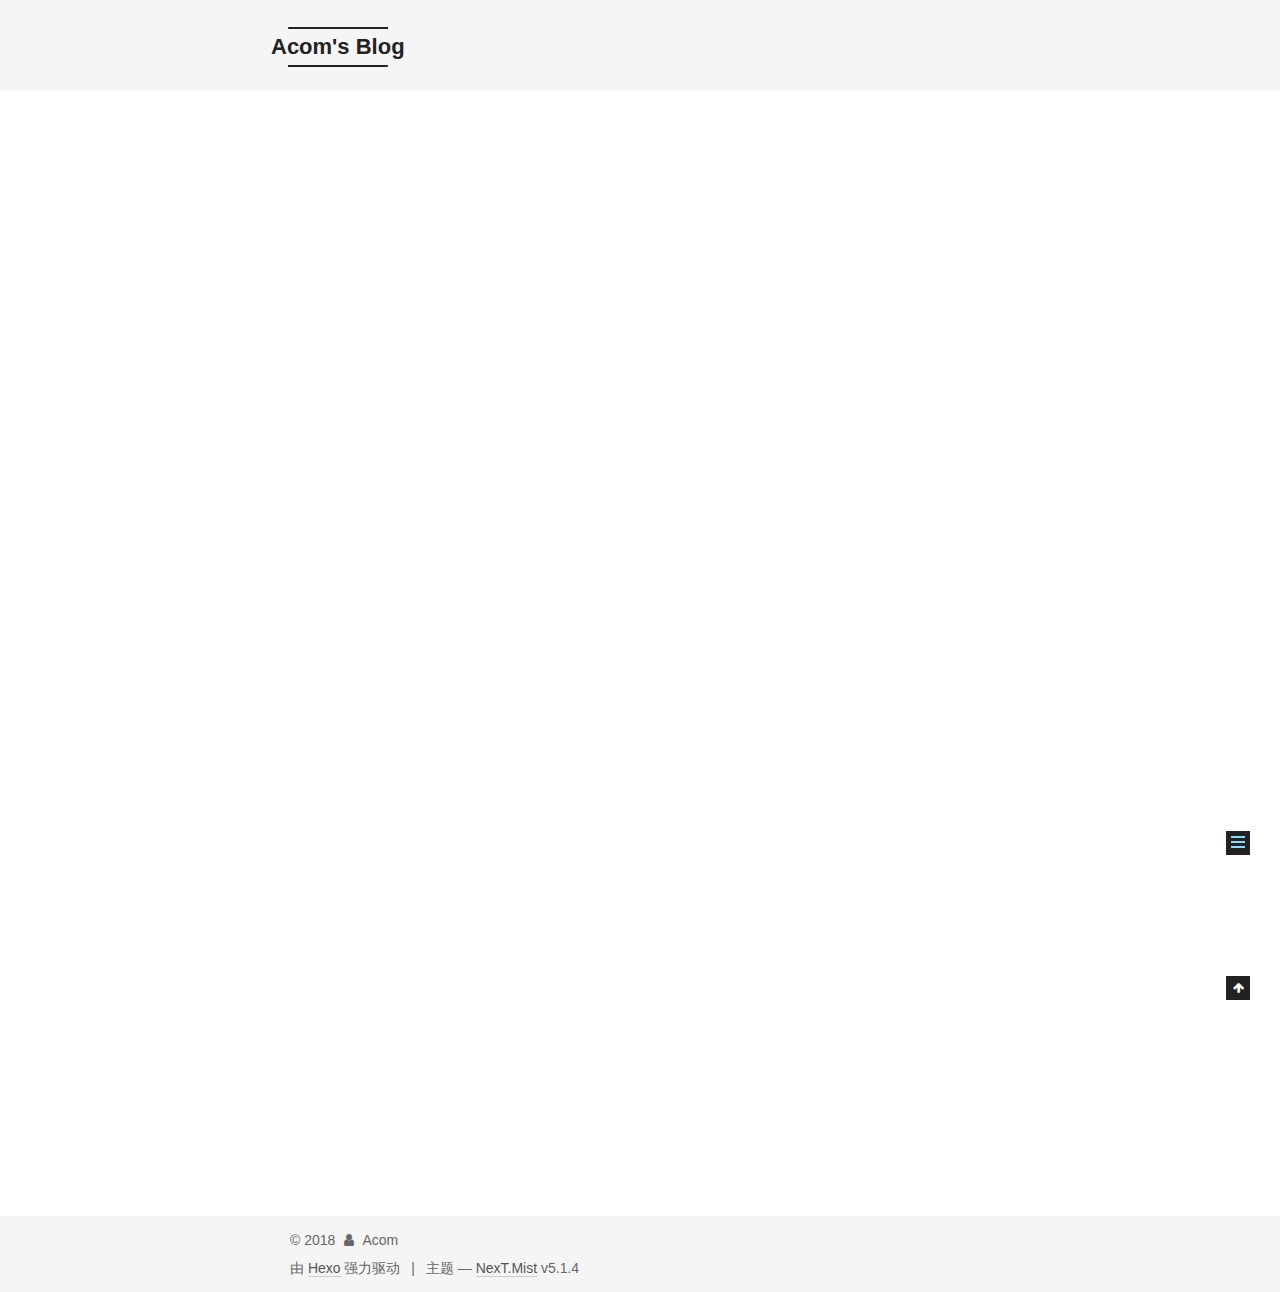
<file: 2018/01/31/hello-world/index.html>
<!DOCTYPE html>



  


<html class="theme-next mist use-motion" lang="zh-Hans">
<head>
  <meta charset="UTF-8"/>
<meta http-equiv="X-UA-Compatible" content="IE=edge" />
<meta name="viewport" content="width=device-width, initial-scale=1, maximum-scale=1"/>
<meta name="theme-color" content="#222">









<meta http-equiv="Cache-Control" content="no-transform" />
<meta http-equiv="Cache-Control" content="no-siteapp" />
















  
  
  <link href="/lib/fancybox/source/jquery.fancybox.css?v=2.1.5" rel="stylesheet" type="text/css" />







<link href="/lib/font-awesome/css/font-awesome.min.css?v=4.6.2" rel="stylesheet" type="text/css" />

<link href="/css/main.css?v=5.1.4" rel="stylesheet" type="text/css" />


  <link rel="apple-touch-icon" sizes="180x180" href="/images/apple-touch-icon-next.png?v=5.1.4">


  <link rel="icon" type="image/png" sizes="32x32" href="/images/favicon-32x32-next.png?v=5.1.4">


  <link rel="icon" type="image/png" sizes="16x16" href="/images/favicon-16x16-next.png?v=5.1.4">


  <link rel="mask-icon" href="/images/logo.svg?v=5.1.4" color="#222">





  <meta name="keywords" content="Hexo, NexT" />




  


  <link rel="alternate" href="/atom.xml" title="Acom's Blog" type="application/atom+xml" />






<meta name="description" content="Welcome to Hexo! This is your very first post. Check documentation for more info. If you get any problems when using Hexo, you can find the answer in troubleshooting or you can ask me on GitHub. Quick">
<meta property="og:type" content="article">
<meta property="og:title" content="Hello World">
<meta property="og:url" content="http://yoursite.com/2018/01/31/hello-world/index.html">
<meta property="og:site_name" content="Acom&#39;s Blog">
<meta property="og:description" content="Welcome to Hexo! This is your very first post. Check documentation for more info. If you get any problems when using Hexo, you can find the answer in troubleshooting or you can ask me on GitHub. Quick">
<meta property="og:locale" content="zh-Hans">
<meta property="og:updated_time" content="2018-01-31T13:34:22.325Z">
<meta name="twitter:card" content="summary">
<meta name="twitter:title" content="Hello World">
<meta name="twitter:description" content="Welcome to Hexo! This is your very first post. Check documentation for more info. If you get any problems when using Hexo, you can find the answer in troubleshooting or you can ask me on GitHub. Quick">



<script type="text/javascript" id="hexo.configurations">
  var NexT = window.NexT || {};
  var CONFIG = {
    root: '/',
    scheme: 'Mist',
    version: '5.1.4',
    sidebar: {"position":"left","display":"post","offset":12,"b2t":false,"scrollpercent":false,"onmobile":false},
    fancybox: true,
    tabs: true,
    motion: {"enable":true,"async":false,"transition":{"post_block":"fadeIn","post_header":"slideDownIn","post_body":"slideDownIn","coll_header":"slideLeftIn","sidebar":"slideUpIn"}},
    duoshuo: {
      userId: '0',
      author: '博主'
    },
    algolia: {
      applicationID: '',
      apiKey: '',
      indexName: '',
      hits: {"per_page":10},
      labels: {"input_placeholder":"Search for Posts","hits_empty":"We didn't find any results for the search: ${query}","hits_stats":"${hits} results found in ${time} ms"}
    }
  };
</script>



  <link rel="canonical" href="http://yoursite.com/2018/01/31/hello-world/"/>





  <title>Hello World | Acom's Blog</title>
  








</head>

<body itemscope itemtype="http://schema.org/WebPage" lang="zh-Hans">

  
  
    
  

  <div class="container sidebar-position-left page-post-detail">
    <div class="headband"></div>

    <header id="header" class="header" itemscope itemtype="http://schema.org/WPHeader">
      <div class="header-inner"><div class="site-brand-wrapper">
  <div class="site-meta ">
    

    <div class="custom-logo-site-title">
      <a href="/"  class="brand" rel="start">
        <span class="logo-line-before"><i></i></span>
        <span class="site-title">Acom's Blog</span>
        <span class="logo-line-after"><i></i></span>
      </a>
    </div>
      
        <p class="site-subtitle">Testing</p>
      
  </div>

  <div class="site-nav-toggle">
    <button>
      <span class="btn-bar"></span>
      <span class="btn-bar"></span>
      <span class="btn-bar"></span>
    </button>
  </div>
</div>

<nav class="site-nav">
  

  
    <ul id="menu" class="menu">
      
        
        <li class="menu-item menu-item-home">
          <a href="/" rel="section">
            
              <i class="menu-item-icon fa fa-fw fa-home"></i> <br />
            
            首页
          </a>
        </li>
      
        
        <li class="menu-item menu-item-archives">
          <a href="/archives/" rel="section">
            
              <i class="menu-item-icon fa fa-fw fa-archive"></i> <br />
            
            归档
          </a>
        </li>
      

      
        <li class="menu-item menu-item-search">
          
            <a href="javascript:;" class="st-search-show-outputs">
          
            
              <i class="menu-item-icon fa fa-search fa-fw"></i> <br />
            
            搜索
          </a>
        </li>
      
    </ul>
  

  
    <div class="site-search">
      
  <form class="site-search-form">
  <input type="text" id="st-search-input" class="st-search-input st-default-search-input" />
</form>

<script type="text/javascript">
  (function(w,d,t,u,n,s,e){w['SwiftypeObject']=n;w[n]=w[n]||function(){
    (w[n].q=w[n].q||[]).push(arguments);};s=d.createElement(t);
    e=d.getElementsByTagName(t)[0];s.async=1;s.src=u;e.parentNode.insertBefore(s,e);
  })(window,document,'script','//s.swiftypecdn.com/install/v2/st.js','_st');

  _st('install', 'qFQo8JWpz_zZtySmbjey','2.0.0');
</script>



    </div>
  
</nav>



 </div>
    </header>

    <main id="main" class="main">
      <div class="main-inner">
        <div class="content-wrap">
          <div id="content" class="content">
            

  <div id="posts" class="posts-expand">
    

  

  
  
  

  <article class="post post-type-normal" itemscope itemtype="http://schema.org/Article">
  
  
  
  <div class="post-block">
    <link itemprop="mainEntityOfPage" href="http://yoursite.com/2018/01/31/hello-world/">

    <span hidden itemprop="author" itemscope itemtype="http://schema.org/Person">
      <meta itemprop="name" content="Acom">
      <meta itemprop="description" content="">
      <meta itemprop="image" content="/images/avatar.gif">
    </span>

    <span hidden itemprop="publisher" itemscope itemtype="http://schema.org/Organization">
      <meta itemprop="name" content="Acom's Blog">
    </span>

    
      <header class="post-header">

        
        
          <h1 class="post-title" itemprop="name headline">Hello World</h1>
        

        <div class="post-meta">
          <span class="post-time">
            
              <span class="post-meta-item-icon">
                <i class="fa fa-calendar-o"></i>
              </span>
              
                <span class="post-meta-item-text">发表于</span>
              
              <time title="创建于" itemprop="dateCreated datePublished" datetime="2018-01-31T21:34:22+08:00">
                2018-01-31
              </time>
            

            

            
          </span>

          

          
            
          

          
          

          

          

          

        </div>
      </header>
    

    
    
    
    <div class="post-body" itemprop="articleBody">

      
      

      
        <p>Welcome to <a href="https://hexo.io/" target="_blank" rel="noopener">Hexo</a>! This is your very first post. Check <a href="https://hexo.io/docs/" target="_blank" rel="noopener">documentation</a> for more info. If you get any problems when using Hexo, you can find the answer in <a href="https://hexo.io/docs/troubleshooting.html" target="_blank" rel="noopener">troubleshooting</a> or you can ask me on <a href="https://github.com/hexojs/hexo/issues" target="_blank" rel="noopener">GitHub</a>.</p>
<h2 id="Quick-Start"><a href="#Quick-Start" class="headerlink" title="Quick Start"></a>Quick Start</h2><h3 id="Create-a-new-post"><a href="#Create-a-new-post" class="headerlink" title="Create a new post"></a>Create a new post</h3><figure class="highlight bash"><table><tr><td class="gutter"><pre><span class="line">1</span><br></pre></td><td class="code"><pre><span class="line">$ hexo new <span class="string">"My New Post"</span></span><br></pre></td></tr></table></figure>
<p>More info: <a href="https://hexo.io/docs/writing.html" target="_blank" rel="noopener">Writing</a></p>
<h3 id="Run-server"><a href="#Run-server" class="headerlink" title="Run server"></a>Run server</h3><figure class="highlight bash"><table><tr><td class="gutter"><pre><span class="line">1</span><br></pre></td><td class="code"><pre><span class="line">$ hexo server</span><br></pre></td></tr></table></figure>
<p>More info: <a href="https://hexo.io/docs/server.html" target="_blank" rel="noopener">Server</a></p>
<h3 id="Generate-static-files"><a href="#Generate-static-files" class="headerlink" title="Generate static files"></a>Generate static files</h3><figure class="highlight bash"><table><tr><td class="gutter"><pre><span class="line">1</span><br></pre></td><td class="code"><pre><span class="line">$ hexo generate</span><br></pre></td></tr></table></figure>
<p>More info: <a href="https://hexo.io/docs/generating.html" target="_blank" rel="noopener">Generating</a></p>
<h3 id="Deploy-to-remote-sites"><a href="#Deploy-to-remote-sites" class="headerlink" title="Deploy to remote sites"></a>Deploy to remote sites</h3><figure class="highlight bash"><table><tr><td class="gutter"><pre><span class="line">1</span><br></pre></td><td class="code"><pre><span class="line">$ hexo deploy</span><br></pre></td></tr></table></figure>
<p>More info: <a href="https://hexo.io/docs/deployment.html" target="_blank" rel="noopener">Deployment</a></p>

      
    </div>
    
    
    

    

    

    

    <footer class="post-footer">
      

      
      
      

      

      
      
    </footer>
  </div>
  
  
  
  </article>



    <div class="post-spread">
      
    </div>
  </div>


          </div>
          


          

  



        </div>
        
          
  
  <div class="sidebar-toggle">
    <div class="sidebar-toggle-line-wrap">
      <span class="sidebar-toggle-line sidebar-toggle-line-first"></span>
      <span class="sidebar-toggle-line sidebar-toggle-line-middle"></span>
      <span class="sidebar-toggle-line sidebar-toggle-line-last"></span>
    </div>
  </div>

  <aside id="sidebar" class="sidebar">
    
    <div class="sidebar-inner">

      

      
        <ul class="sidebar-nav motion-element">
          <li class="sidebar-nav-toc sidebar-nav-active" data-target="post-toc-wrap">
            文章目录
          </li>
          <li class="sidebar-nav-overview" data-target="site-overview-wrap">
            站点概览
          </li>
        </ul>
      

      <section class="site-overview-wrap sidebar-panel">
        <div class="site-overview">
          <div class="site-author motion-element" itemprop="author" itemscope itemtype="http://schema.org/Person">
            
              <p class="site-author-name" itemprop="name">Acom</p>
              <p class="site-description motion-element" itemprop="description">Testing Blog</p>
          </div>

          <nav class="site-state motion-element">

            
              <div class="site-state-item site-state-posts">
              
                <a href="/archives/">
              
                  <span class="site-state-item-count">1</span>
                  <span class="site-state-item-name">日志</span>
                </a>
              </div>
            

            

            

          </nav>

          
            <div class="feed-link motion-element">
              <a href="/atom.xml" rel="alternate">
                <i class="fa fa-rss"></i>
                RSS
              </a>
            </div>
          

          

          
          

          
          
            <div class="links-of-blogroll motion-element links-of-blogroll-block">
              <div class="links-of-blogroll-title">
                <i class="fa  fa-fw fa-link"></i>
                Links
              </div>
              <ul class="links-of-blogroll-list">
                
                  <li class="links-of-blogroll-item">
                    <a href="h" title="0" target="_blank">0</a>
                  </li>
                
                  <li class="links-of-blogroll-item">
                    <a href="t" title="1" target="_blank">1</a>
                  </li>
                
                  <li class="links-of-blogroll-item">
                    <a href="t" title="2" target="_blank">2</a>
                  </li>
                
                  <li class="links-of-blogroll-item">
                    <a href="p" title="3" target="_blank">3</a>
                  </li>
                
                  <li class="links-of-blogroll-item">
                    <a href="s" title="4" target="_blank">4</a>
                  </li>
                
                  <li class="links-of-blogroll-item">
                    <a href=":" title="5" target="_blank">5</a>
                  </li>
                
                  <li class="links-of-blogroll-item">
                    <a href="/" title="6" target="_blank">6</a>
                  </li>
                
                  <li class="links-of-blogroll-item">
                    <a href="/" title="7" target="_blank">7</a>
                  </li>
                
                  <li class="links-of-blogroll-item">
                    <a href="w" title="8" target="_blank">8</a>
                  </li>
                
                  <li class="links-of-blogroll-item">
                    <a href="w" title="9" target="_blank">9</a>
                  </li>
                
                  <li class="links-of-blogroll-item">
                    <a href="w" title="10" target="_blank">10</a>
                  </li>
                
                  <li class="links-of-blogroll-item">
                    <a href="." title="11" target="_blank">11</a>
                  </li>
                
                  <li class="links-of-blogroll-item">
                    <a href="g" title="12" target="_blank">12</a>
                  </li>
                
                  <li class="links-of-blogroll-item">
                    <a href="i" title="13" target="_blank">13</a>
                  </li>
                
                  <li class="links-of-blogroll-item">
                    <a href="t" title="14" target="_blank">14</a>
                  </li>
                
                  <li class="links-of-blogroll-item">
                    <a href="h" title="15" target="_blank">15</a>
                  </li>
                
                  <li class="links-of-blogroll-item">
                    <a href="u" title="16" target="_blank">16</a>
                  </li>
                
                  <li class="links-of-blogroll-item">
                    <a href="b" title="17" target="_blank">17</a>
                  </li>
                
                  <li class="links-of-blogroll-item">
                    <a href="." title="18" target="_blank">18</a>
                  </li>
                
                  <li class="links-of-blogroll-item">
                    <a href="c" title="19" target="_blank">19</a>
                  </li>
                
                  <li class="links-of-blogroll-item">
                    <a href="o" title="20" target="_blank">20</a>
                  </li>
                
                  <li class="links-of-blogroll-item">
                    <a href="m" title="21" target="_blank">21</a>
                  </li>
                
                  <li class="links-of-blogroll-item">
                    <a href="/" title="22" target="_blank">22</a>
                  </li>
                
              </ul>
            </div>
          

          

        </div>
      </section>

      
      <!--noindex-->
        <section class="post-toc-wrap motion-element sidebar-panel sidebar-panel-active">
          <div class="post-toc">

            
              
            

            
              <div class="post-toc-content"><ol class="nav"><li class="nav-item nav-level-2"><a class="nav-link" href="#Quick-Start"><span class="nav-number">1.</span> <span class="nav-text">Quick Start</span></a><ol class="nav-child"><li class="nav-item nav-level-3"><a class="nav-link" href="#Create-a-new-post"><span class="nav-number">1.1.</span> <span class="nav-text">Create a new post</span></a></li><li class="nav-item nav-level-3"><a class="nav-link" href="#Run-server"><span class="nav-number">1.2.</span> <span class="nav-text">Run server</span></a></li><li class="nav-item nav-level-3"><a class="nav-link" href="#Generate-static-files"><span class="nav-number">1.3.</span> <span class="nav-text">Generate static files</span></a></li><li class="nav-item nav-level-3"><a class="nav-link" href="#Deploy-to-remote-sites"><span class="nav-number">1.4.</span> <span class="nav-text">Deploy to remote sites</span></a></li></ol></li></ol></div>
            

          </div>
        </section>
      <!--/noindex-->
      

      

    </div>
  </aside>


        
      </div>
    </main>

    <footer id="footer" class="footer">
      <div class="footer-inner">
        <div class="copyright">&copy; <span itemprop="copyrightYear">2018</span>
  <span class="with-love">
    <i class="fa fa-user"></i>
  </span>
  <span class="author" itemprop="copyrightHolder">Acom</span>

  
</div>


  <div class="powered-by">由 <a class="theme-link" target="_blank" href="https://hexo.io">Hexo</a> 强力驱动</div>



  <span class="post-meta-divider">|</span>



  <div class="theme-info">主题 &mdash; <a class="theme-link" target="_blank" href="https://github.com/iissnan/hexo-theme-next">NexT.Mist</a> v5.1.4</div>




        







        
      </div>
    </footer>

    
      <div class="back-to-top">
        <i class="fa fa-arrow-up"></i>
        
      </div>
    

    

  </div>

  

<script type="text/javascript">
  if (Object.prototype.toString.call(window.Promise) !== '[object Function]') {
    window.Promise = null;
  }
</script>









  












  
  
    <script type="text/javascript" src="/lib/jquery/index.js?v=2.1.3"></script>
  

  
  
    <script type="text/javascript" src="/lib/fastclick/lib/fastclick.min.js?v=1.0.6"></script>
  

  
  
    <script type="text/javascript" src="/lib/jquery_lazyload/jquery.lazyload.js?v=1.9.7"></script>
  

  
  
    <script type="text/javascript" src="/lib/velocity/velocity.min.js?v=1.2.1"></script>
  

  
  
    <script type="text/javascript" src="/lib/velocity/velocity.ui.min.js?v=1.2.1"></script>
  

  
  
    <script type="text/javascript" src="/lib/fancybox/source/jquery.fancybox.pack.js?v=2.1.5"></script>
  


  


  <script type="text/javascript" src="/js/src/utils.js?v=5.1.4"></script>

  <script type="text/javascript" src="/js/src/motion.js?v=5.1.4"></script>



  
  

  
  <script type="text/javascript" src="/js/src/scrollspy.js?v=5.1.4"></script>
<script type="text/javascript" src="/js/src/post-details.js?v=5.1.4"></script>



  


  <script type="text/javascript" src="/js/src/bootstrap.js?v=5.1.4"></script>



  


  




	





  





  












  





  

  

  

  
  

  

  

  

</body>
</html>
</file>
<file: css/main.css>
/* normalize.css v3.0.2 | MIT License | git.io/normalize */
html {
  font-family: sans-serif; /* 1 */
  -ms-text-size-adjust: 100%; /* 2 */
  -webkit-text-size-adjust: 100%; /* 2 */
}
body {
  margin: 0;
}
article,
aside,
details,
figcaption,
figure,
footer,
header,
hgroup,
main,
menu,
nav,
section,
summary {
  display: block;
}
audio,
canvas,
progress,
video {
  display: inline-block; /* 1 */
  vertical-align: baseline; /* 2 */
}
audio:not([controls]) {
  display: none;
  height: 0;
}
[hidden],
template {
  display: none;
}
a {
  background-color: transparent;
}
a:active,
a:hover {
  outline: 0;
}
abbr[title] {
  border-bottom: 1px dotted;
}
b,
strong {
  font-weight: bold;
}
dfn {
  font-style: italic;
}
h1 {
  font-size: 2em;
  margin: 0.67em 0;
}
mark {
  background: #ff0;
  color: #000;
}
small {
  font-size: 80%;
}
sub,
sup {
  font-size: 75%;
  line-height: 0;
  position: relative;
  vertical-align: baseline;
}
sup {
  top: -0.5em;
}
sub {
  bottom: -0.25em;
}
img {
  border: 0;
}
svg:not(:root) {
  overflow: hidden;
}
figure {
  margin: 1em 40px;
}
hr {
  -moz-box-sizing: content-box;
  box-sizing: content-box;
  height: 0;
}
pre {
  overflow: auto;
}
code,
kbd,
pre,
samp {
  font-family: monospace, monospace;
  font-size: 1em;
}
button,
input,
optgroup,
select,
textarea {
  color: inherit; /* 1 */
  font: inherit; /* 2 */
  margin: 0; /* 3 */
}
button {
  overflow: visible;
}
button,
select {
  text-transform: none;
}
button,
html input[type="button"],
input[type="reset"],
input[type="submit"] {
  -webkit-appearance: button; /* 2 */
  cursor: pointer; /* 3 */
}
button[disabled],
html input[disabled] {
  cursor: default;
}
button::-moz-focus-inner,
input::-moz-focus-inner {
  border: 0;
  padding: 0;
}
input {
  line-height: normal;
}
input[type="checkbox"],
input[type="radio"] {
  box-sizing: border-box; /* 1 */
  padding: 0; /* 2 */
}
input[type="number"]::-webkit-inner-spin-button,
input[type="number"]::-webkit-outer-spin-button {
  height: auto;
}
input[type="search"] {
  -webkit-appearance: textfield; /* 1 */
  -moz-box-sizing: content-box;
  -webkit-box-sizing: content-box; /* 2 */
  box-sizing: content-box;
}
input[type="search"]::-webkit-search-cancel-button,
input[type="search"]::-webkit-search-decoration {
  -webkit-appearance: none;
}
fieldset {
  border: 1px solid #c0c0c0;
  margin: 0 2px;
  padding: 0.35em 0.625em 0.75em;
}
legend {
  border: 0; /* 1 */
  padding: 0; /* 2 */
}
textarea {
  overflow: auto;
}
optgroup {
  font-weight: bold;
}
table {
  border-collapse: collapse;
  border-spacing: 0;
}
td,
th {
  padding: 0;
}
::selection {
  background: #262a30;
  color: #fff;
}
body {
  position: relative;
  font-family: 'Lato', "PingFang SC", "Microsoft YaHei", sans-serif;
  font-size: 14px;
  line-height: 2;
  color: #555;
  background: #fff;
}
@media (max-width: 767px) {
  body {
    padding-right: 0 !important;
  }
}
@media (min-width: 768px) and (max-width: 991px) {
  body {
    padding-right: 0 !important;
  }
}
@media (min-width: 1600px) {
  body {
    font-size: 16px;
  }
}
h1,
h2,
h3,
h4,
h5,
h6 {
  margin: 0;
  padding: 0;
  font-weight: bold;
  line-height: 1.5;
  font-family: 'Lato', "PingFang SC", "Microsoft YaHei", sans-serif;
}
h2,
h3,
h4,
h5,
h6 {
  margin: 20px 0 15px;
}
h1 {
  font-size: 24px;
}
@media (max-width: 767px) {
  h1 {
    font-size: 20px;
  }
}
h2 {
  font-size: 22px;
}
@media (max-width: 767px) {
  h2 {
    font-size: 18px;
  }
}
h3 {
  font-size: 20px;
}
@media (max-width: 767px) {
  h3 {
    font-size: 16px;
  }
}
h4 {
  font-size: 18px;
}
@media (max-width: 767px) {
  h4 {
    font-size: 14px;
  }
}
h5 {
  font-size: 16px;
}
@media (max-width: 767px) {
  h5 {
    font-size: 12px;
  }
}
h6 {
  font-size: 14px;
}
@media (max-width: 767px) {
  h6 {
    font-size: 10px;
  }
}
p {
  margin: 0 0 20px 0;
}
a {
  color: #555;
  text-decoration: none;
  outline: none;
  border-bottom: 1px solid #999;
  word-wrap: break-word;
}
a:hover {
  color: #222;
  border-bottom-color: #222;
}
blockquote {
  margin: 0;
  padding: 0;
}
img {
  display: block;
  margin: auto;
  max-width: 100%;
  height: auto;
}
hr {
  margin: 40px 0;
  height: 3px;
  border: none;
  background-color: #ddd;
  background-image: repeating-linear-gradient(-45deg, #fff, #fff 4px, transparent 4px, transparent 8px);
}
blockquote {
  padding: 0 15px;
  color: #666;
  border-left: 4px solid #ddd;
}
blockquote cite::before {
  content: "-";
  padding: 0 5px;
}
dt {
  font-weight: 700;
}
dd {
  margin: 0;
  padding: 0;
}
kbd {
  border: 1px solid #ccc;
  border-radius: 0.2em;
  box-shadow: 0.1em 0.1em 0.2em rgba(0,0,0,0.1);
  background-color: #f9f9f9;
  font-family: inherit;
  background-image: -webkit-linear-gradient(top, #eee, #fff, #eee);
  padding: 0.1em 0.3em;
  white-space: nowrap;
}
.text-left {
  text-align: left;
}
.text-center {
  text-align: center;
}
.text-right {
  text-align: right;
}
.text-justify {
  text-align: justify;
}
.text-nowrap {
  white-space: nowrap;
}
.text-lowercase {
  text-transform: lowercase;
}
.text-uppercase {
  text-transform: uppercase;
}
.text-capitalize {
  text-transform: capitalize;
}
.center-block {
  display: block;
  margin-left: auto;
  margin-right: auto;
}
.clearfix:before,
.clearfix:after {
  content: " ";
  display: table;
}
.clearfix:after {
  clear: both;
}
.pullquote {
  width: 45%;
}
.pullquote.left {
  float: left;
  margin-left: 5px;
  margin-right: 10px;
}
.pullquote.right {
  float: right;
  margin-left: 10px;
  margin-right: 5px;
}
.affix.affix.affix {
  position: fixed;
}
.translation {
  margin-top: -20px;
  font-size: 14px;
  color: #999;
}
.scrollbar-measure {
  width: 100px;
  height: 100px;
  overflow: scroll;
  position: absolute;
  top: -9999px;
}
.use-motion .motion-element {
  opacity: 0;
}
table {
  margin: 20px 0;
  width: 100%;
  border-collapse: collapse;
  border-spacing: 0;
  border: 1px solid #ddd;
  font-size: 14px;
  table-layout: fixed;
  word-wrap: break-all;
}
table>tbody>tr:nth-of-type(odd) {
  background-color: #f9f9f9;
}
table>tbody>tr:hover {
  background-color: #f5f5f5;
}
caption,
th,
td {
  padding: 8px;
  text-align: left;
  vertical-align: middle;
  font-weight: normal;
}
th,
td {
  border-bottom: 3px solid #ddd;
  border-right: 1px solid #eee;
}
th {
  padding-bottom: 10px;
  font-weight: 700;
}
td {
  border-bottom-width: 1px;
}
html,
body {
  height: 100%;
}
.container {
  position: relative;
  min-height: 100%;
}
.header-inner {
  margin: 0 auto;
  padding: 100px 0 70px;
  width: 700px;
}
@media (min-width: 1600px) {
  .container .header-inner {
    width: 900px;
  }
}
.main {
  padding-bottom: 150px;
}
.main-inner {
  margin: 0 auto;
  width: 700px;
}
@media (min-width: 1600px) {
  .container .main-inner {
    width: 900px;
  }
}
.footer {
  position: absolute;
  left: 0;
  bottom: 0;
  width: 100%;
  min-height: 50px;
}
.footer-inner {
  box-sizing: border-box;
  margin: 20px auto;
  width: 700px;
}
@media (min-width: 1600px) {
  .container .footer-inner {
    width: 900px;
  }
}
pre,
.highlight {
  overflow: auto;
  margin: 20px 0;
  padding: 0;
  font-size: 13px;
  color: #4d4d4c;
  background: #f7f7f7;
  line-height: 1.6;
}
pre,
code {
  font-family: consolas, Menlo, "PingFang SC", "Microsoft YaHei", monospace;
}
code {
  padding: 2px 4px;
  word-wrap: break-word;
  color: #555;
  background: #eee;
  border-radius: 3px;
  font-size: 13px;
}
pre {
  padding: 10px;
}
pre code {
  padding: 0;
  color: #4d4d4c;
  background: none;
  text-shadow: none;
}
.highlight {
  border-radius: 1px;
}
.highlight pre {
  border: none;
  margin: 0;
  padding: 10px 0;
}
.highlight table {
  margin: 0;
  width: auto;
  border: none;
}
.highlight td {
  border: none;
  padding: 0;
}
.highlight figcaption {
  font-size: 1em;
  color: #4d4d4c;
  line-height: 1em;
  margin-bottom: 1em;
}
.highlight figcaption:before,
.highlight figcaption:after {
  content: " ";
  display: table;
}
.highlight figcaption:after {
  clear: both;
}
.highlight figcaption a {
  float: right;
  color: #4d4d4c;
}
.highlight figcaption a:hover {
  border-bottom-color: #4d4d4c;
}
.highlight .gutter pre {
  padding-left: 10px;
  padding-right: 10px;
  color: #869194;
  text-align: right;
  background-color: #eff2f3;
}
.highlight .code pre {
  width: 100%;
  padding-left: 10px;
  padding-right: 10px;
  background-color: #f7f7f7;
}
.highlight .line {
  height: 20px;
}
.gutter {
  -webkit-user-select: none;
  -moz-user-select: none;
  -ms-user-select: none;
  user-select: none;
}
.gist table {
  width: auto;
}
.gist table td {
  border: none;
}
pre .deletion {
  background: #fdd;
}
pre .addition {
  background: #dfd;
}
pre .meta {
  color: #8959a8;
}
pre .comment {
  color: #8e908c;
}
pre .variable,
pre .attribute,
pre .tag,
pre .regexp,
pre .ruby .constant,
pre .xml .tag .title,
pre .xml .pi,
pre .xml .doctype,
pre .html .doctype,
pre .css .id,
pre .css .class,
pre .css .pseudo {
  color: #c82829;
}
pre .number,
pre .preprocessor,
pre .built_in,
pre .literal,
pre .params,
pre .constant,
pre .command {
  color: #f5871f;
}
pre .ruby .class .title,
pre .css .rules .attribute,
pre .string,
pre .value,
pre .inheritance,
pre .header,
pre .ruby .symbol,
pre .xml .cdata,
pre .special,
pre .number,
pre .formula {
  color: #718c00;
}
pre .title,
pre .css .hexcolor {
  color: #3e999f;
}
pre .function,
pre .python .decorator,
pre .python .title,
pre .ruby .function .title,
pre .ruby .title .keyword,
pre .perl .sub,
pre .javascript .title,
pre .coffeescript .title {
  color: #4271ae;
}
pre .keyword,
pre .javascript .function {
  color: #8959a8;
}
.full-image.full-image.full-image.full-image {
  border: none;
  max-width: 100%;
  width: auto;
  margin: 20px auto 25px;
}
@media (min-width: 992px) {
  .full-image.full-image.full-image.full-image {
    max-width: none;
    width: 110%;
    margin: 25px -5%;
  }
}
.blockquote-center,
.page-home .post-type-quote blockquote,
.page-post-detail .post-type-quote blockquote {
  position: relative;
  margin: 40px 0;
  padding: 0;
  border-left: none;
  text-align: center;
}
.blockquote-center::before,
.page-home .post-type-quote blockquote::before,
.page-post-detail .post-type-quote blockquote::before,
.blockquote-center::after,
.page-home .post-type-quote blockquote::after,
.page-post-detail .post-type-quote blockquote::after {
  position: absolute;
  content: ' ';
  display: block;
  width: 100%;
  height: 24px;
  opacity: 0.2;
  background-repeat: no-repeat;
  background-position: 0 -6px;
  background-size: 22px 22px;
}
.blockquote-center::before,
.page-home .post-type-quote blockquote::before,
.page-post-detail .post-type-quote blockquote::before {
  top: -20px;
  background-image: url("../images/quote-l.svg");
  border-top: 1px solid #ccc;
}
.blockquote-center::after,
.page-home .post-type-quote blockquote::after,
.page-post-detail .post-type-quote blockquote::after {
  bottom: -20px;
  background-image: url("../images/quote-r.svg");
  border-bottom: 1px solid #ccc;
  background-position: 100% 8px;
}
.blockquote-center p,
.page-home .post-type-quote blockquote p,
.page-post-detail .post-type-quote blockquote p,
.blockquote-center div,
.page-home .post-type-quote blockquote div,
.page-post-detail .post-type-quote blockquote div {
  text-align: center;
}
.post .post-body .group-picture img {
  box-sizing: border-box;
  padding: 0 3px;
  border: none;
}
.post .group-picture-row {
  overflow: hidden;
  margin-top: 6px;
}
.post .group-picture-row:first-child {
  margin-top: 0;
}
.post .group-picture-column {
  float: left;
}
.page-post-detail .post-body .group-picture-column {
  float: none;
  margin-top: 10px;
  width: auto !important;
}
.page-post-detail .post-body .group-picture-column img {
  margin: 0 auto;
}
.page-archive .group-picture-container {
  overflow: hidden;
}
.page-archive .group-picture-row {
  float: left;
}
.page-archive .group-picture-row:first-child {
  margin-top: 6px;
}
.page-archive .group-picture-column {
  max-width: 150px;
  max-height: 150px;
}
.post-body .note {
  position: relative;
  padding: 15px;
  margin-bottom: 20px;
  border: 1px solid #eee;
  border-left-width: 5px;
  border-radius: 3px;
}
.post-body .note h2,
.post-body .note h3,
.post-body .note h4,
.post-body .note h5,
.post-body .note h6 {
  margin-top: 0;
  margin-bottom: 0;
  border-bottom: initial;
  padding-top: 0 !important;
}
.post-body .note p:first-child,
.post-body .note ul:first-child,
.post-body .note ol:first-child,
.post-body .note table:first-child,
.post-body .note pre:first-child,
.post-body .note blockquote:first-child {
  margin-top: 0;
}
.post-body .note p:last-child,
.post-body .note ul:last-child,
.post-body .note ol:last-child,
.post-body .note table:last-child,
.post-body .note pre:last-child,
.post-body .note blockquote:last-child {
  margin-bottom: 0;
}
.post-body .note.default {
  border-left-color: #777;
}
.post-body .note.default h2,
.post-body .note.default h3,
.post-body .note.default h4,
.post-body .note.default h5,
.post-body .note.default h6 {
  color: #777;
}
.post-body .note.primary {
  border-left-color: #6f42c1;
}
.post-body .note.primary h2,
.post-body .note.primary h3,
.post-body .note.primary h4,
.post-body .note.primary h5,
.post-body .note.primary h6 {
  color: #6f42c1;
}
.post-body .note.info {
  border-left-color: #428bca;
}
.post-body .note.info h2,
.post-body .note.info h3,
.post-body .note.info h4,
.post-body .note.info h5,
.post-body .note.info h6 {
  color: #428bca;
}
.post-body .note.success {
  border-left-color: #5cb85c;
}
.post-body .note.success h2,
.post-body .note.success h3,
.post-body .note.success h4,
.post-body .note.success h5,
.post-body .note.success h6 {
  color: #5cb85c;
}
.post-body .note.warning {
  border-left-color: #f0ad4e;
}
.post-body .note.warning h2,
.post-body .note.warning h3,
.post-body .note.warning h4,
.post-body .note.warning h5,
.post-body .note.warning h6 {
  color: #f0ad4e;
}
.post-body .note.danger {
  border-left-color: #d9534f;
}
.post-body .note.danger h2,
.post-body .note.danger h3,
.post-body .note.danger h4,
.post-body .note.danger h5,
.post-body .note.danger h6 {
  color: #d9534f;
}
.post-body .label {
  display: inline;
  padding: 0 2px;
  white-space: nowrap;
}
.post-body .label.default {
  background-color: #f0f0f0;
}
.post-body .label.primary {
  background-color: #efe6f7;
}
.post-body .label.info {
  background-color: #e5f2f8;
}
.post-body .label.success {
  background-color: #e7f4e9;
}
.post-body .label.warning {
  background-color: #fcf6e1;
}
.post-body .label.danger {
  background-color: #fae8eb;
}
.post-body .tabs {
  position: relative;
  display: block;
  margin-bottom: 20px;
  padding-top: 10px;
}
.post-body .tabs ul.nav-tabs {
  margin: 0;
  padding: 0;
  display: flex;
  margin-bottom: -1px;
}
@media (max-width: 413px) {
  .post-body .tabs ul.nav-tabs {
    display: block;
    margin-bottom: 5px;
  }
}
.post-body .tabs ul.nav-tabs li.tab {
  list-style-type: none !important;
  margin: 0 0.25em 0 0;
  border-top: 3px solid transparent;
  border-left: 1px solid transparent;
  border-right: 1px solid transparent;
}
@media (max-width: 413px) {
  .post-body .tabs ul.nav-tabs li.tab {
    margin: initial;
    border-top: 1px solid transparent;
    border-left: 3px solid transparent;
    border-right: 1px solid transparent;
    border-bottom: 1px solid transparent;
  }
}
.post-body .tabs ul.nav-tabs li.tab a {
  outline: 0;
  border-bottom: initial;
  display: block;
  line-height: 1.8em;
  padding: 0.25em 0.75em;
  transition-duration: 0.2s;
  transition-timing-function: ease-out;
  transition-delay: 0s;
}
.post-body .tabs ul.nav-tabs li.tab a i {
  width: 1.285714285714286em;
}
.post-body .tabs ul.nav-tabs li.tab.active {
  border-top: 3px solid #fc6423;
  border-left: 1px solid #ddd;
  border-right: 1px solid #ddd;
  background-color: #fff;
}
@media (max-width: 413px) {
  .post-body .tabs ul.nav-tabs li.tab.active {
    border-top: 1px solid #ddd;
    border-left: 3px solid #fc6423;
    border-right: 1px solid #ddd;
    border-bottom: 1px solid #ddd;
  }
}
.post-body .tabs ul.nav-tabs li.tab.active a {
  cursor: default;
  color: #555;
}
.post-body .tabs .tab-content {
  background-color: #fff;
}
.post-body .tabs .tab-content .tab-pane {
  border: 1px solid #ddd;
  padding: 20px 20px 0 20px;
}
.post-body .tabs .tab-content .tab-pane:not(.active) {
  display: none !important;
}
.post-body .tabs .tab-content .tab-pane.active {
  display: block !important;
}
.btn {
  display: inline-block;
  padding: 0 20px;
  font-size: 14px;
  color: #555;
  background: transparent;
  border: 2px solid #222;
  text-decoration: none;
  border-radius: 0;
  transition-property: background-color;
  transition-duration: 0.2s;
  transition-timing-function: ease-in-out;
  transition-delay: 0s;
  line-height: 2;
}
.btn:hover {
  border-color: #222;
  color: #222;
  background: #fff;
}
.btn +.btn {
  margin: 0 0 8px 8px;
}
.btn .fa-fw {
  width: 1.285714285714286em;
  text-align: left;
}
.btn-bar {
  display: block;
  width: 22px;
  height: 2px;
  background: #555;
  border-radius: 1px;
}
.btn-bar+.btn-bar {
  margin-top: 4px;
}
.pagination {
  margin: 120px 0 40px;
  text-align: center;
  border-top: 1px solid #eee;
}
.page-number-basic,
.pagination .prev,
.pagination .next,
.pagination .page-number,
.pagination .space {
  display: inline-block;
  position: relative;
  top: -1px;
  margin: 0 10px;
  padding: 0 11px;
}
@media (max-width: 767px) {
  .page-number-basic,
  .pagination .prev,
  .pagination .next,
  .pagination .page-number,
  .pagination .space {
    margin: 0 5px;
  }
}
.pagination .prev,
.pagination .next,
.pagination .page-number {
  border-bottom: 0;
  border-top: 1px solid #eee;
  transition-property: border-color;
  transition-duration: 0.2s;
  transition-timing-function: ease-in-out;
  transition-delay: 0s;
}
.pagination .prev:hover,
.pagination .next:hover,
.pagination .page-number:hover {
  border-top-color: #222;
}
.pagination .space {
  padding: 0;
  margin: 0;
}
.pagination .prev {
  margin-left: 0;
}
.pagination .next {
  margin-right: 0;
}
.pagination .page-number.current {
  color: #fff;
  background: #ccc;
  border-top-color: #ccc;
}
@media (max-width: 767px) {
  .pagination {
    border-top: none;
  }
  .pagination .prev,
  .pagination .next,
  .pagination .page-number {
    margin-bottom: 10px;
    border-top: 0;
    border-bottom: 1px solid #eee;
    padding: 0 10px;
  }
  .pagination .prev:hover,
  .pagination .next:hover,
  .pagination .page-number:hover {
    border-bottom-color: #222;
  }
}
.comments {
  margin: 60px 20px 0;
}
.tag-cloud {
  text-align: center;
}
.tag-cloud a {
  display: inline-block;
  margin: 10px;
}
.back-to-top {
  box-sizing: border-box;
  position: fixed;
  bottom: -100px;
  right: 30px;
  z-index: 1050;
  padding: 0 6px;
  width: 24px;
  background: #222;
  font-size: 12px;
  opacity: 1;
  color: #fff;
  cursor: pointer;
  text-align: center;
  -webkit-transform: translateZ(0);
  transition-property: bottom;
  transition-duration: 0.2s;
  transition-timing-function: ease-in-out;
  transition-delay: 0s;
}
@media (min-width: 768px) and (max-width: 991px) {
  .back-to-top {
    display: none !important;
  }
}
@media (max-width: 767px) {
  .back-to-top {
    display: none !important;
  }
}
.back-to-top.back-to-top-on {
  bottom: 19px;
}
.header {
  background: transparent;
}
.header-inner {
  position: relative;
}
.headband {
  height: 3px;
  background: #222;
}
.site-meta {
  margin: 0;
  text-align: left;
}
@media (max-width: 767px) {
  .site-meta {
    text-align: center;
  }
}
.brand {
  position: relative;
  display: inline-block;
  padding: 0 40px;
  color: #222;
  background: #222;
  border-bottom: none;
}
.brand:hover {
  color: #222;
}
.logo {
  display: inline-block;
  margin-right: 5px;
  line-height: 36px;
  vertical-align: top;
}
.site-title {
  display: inline-block;
  vertical-align: top;
  line-height: 36px;
  font-size: 20px;
  font-weight: normal;
  font-family: 'Lato', "PingFang SC", "Microsoft YaHei", sans-serif;
}
.site-subtitle {
  margin-top: 10px;
  font-size: 13px;
  color: #999;
}
.use-motion .brand {
  opacity: 0;
}
.use-motion .logo,
.use-motion .site-title,
.use-motion .site-subtitle {
  opacity: 0;
  position: relative;
  top: -10px;
}
.site-nav-toggle {
  display: none;
  position: absolute;
  top: 10px;
  left: 10px;
}
@media (max-width: 767px) {
  .site-nav-toggle {
    display: block;
  }
}
.site-nav-toggle button {
  margin-top: 2px;
  padding: 9px 10px;
  background: transparent;
  border: none;
}
@media (max-width: 767px) {
  .site-nav {
    display: none;
    margin: 0 -10px;
    padding: 0 10px;
    clear: both;
    border-top: 1px solid #ddd;
  }
}
@media (min-width: 768px) and (max-width: 991px) {
  .site-nav {
    display: block !important;
  }
}
@media (min-width: 992px) {
  .site-nav {
    display: block !important;
  }
}
.menu {
  margin-top: 20px;
  padding-left: 0;
  text-align: center;
}
.menu .menu-item {
  display: inline-block;
  margin: 0 10px;
  list-style: none;
}
@media screen and (max-width: 767px) {
  .menu .menu-item {
    margin-top: 10px;
  }
}
.menu .menu-item a {
  display: block;
  font-size: 13px;
  line-height: inherit;
  border-bottom: 1px solid transparent;
  transition-property: border-color;
  transition-duration: 0.2s;
  transition-timing-function: ease-in-out;
  transition-delay: 0s;
}
.menu .menu-item a:hover {
  border-bottom-color: #222;
}
.menu .menu-item .fa {
  margin-right: 5px;
}
.use-motion .menu-item {
  opacity: 0;
}
.post-body {
  font-family: 'Lato', "PingFang SC", "Microsoft YaHei", sans-serif;
}
@media (max-width: 767px) {
  .post-body {
    word-break: break-word;
  }
}
.post-body .fancybox img {
  display: block !important;
  margin: 0 auto;
  cursor: pointer;
  cursor: zoom-in;
  cursor: -webkit-zoom-in;
}
.post-body .image-caption,
.post-body .figure .caption {
  margin: -20px auto 15px;
  text-align: center;
  font-size: 14px;
  color: #999;
  font-weight: bold;
  line-height: 1;
}
.post-sticky-flag {
  display: inline-block;
  font-size: 16px;
  -ms-transform: rotate(30deg);
  -webkit-transform: rotate(30deg);
  -moz-transform: rotate(30deg);
  -ms-transform: rotate(30deg);
  -o-transform: rotate(30deg);
  transform: rotate(30deg);
}
.use-motion .post-block,
.use-motion .pagination,
.use-motion .comments {
  opacity: 0;
}
.use-motion .post-header {
  opacity: 0;
}
.use-motion .post-body {
  opacity: 0;
}
.use-motion .collection-title {
  opacity: 0;
}
.posts-expand {
  padding-top: 40px;
}
@media (max-width: 767px) {
  .posts-expand {
    margin: 0 20px;
  }
  .post-body pre .gutter pre {
    padding-right: 10px;
  }
  .post-body .highlight {
    margin-left: 0px;
    margin-right: 0px;
    padding: 0;
  }
  .post-body .highlight .gutter pre {
    padding-right: 10px;
  }
}
@media (min-width: 992px) {
  .posts-expand .post-body {
    text-align: justify;
  }
}
.posts-expand .post-body h2,
.posts-expand .post-body h3,
.posts-expand .post-body h4,
.posts-expand .post-body h5,
.posts-expand .post-body h6 {
  padding-top: 10px;
}
.posts-expand .post-body h2 .header-anchor,
.posts-expand .post-body h3 .header-anchor,
.posts-expand .post-body h4 .header-anchor,
.posts-expand .post-body h5 .header-anchor,
.posts-expand .post-body h6 .header-anchor {
  float: right;
  margin-left: 10px;
  color: #ccc;
  border-bottom-style: none;
  visibility: hidden;
}
.posts-expand .post-body h2 .header-anchor:hover,
.posts-expand .post-body h3 .header-anchor:hover,
.posts-expand .post-body h4 .header-anchor:hover,
.posts-expand .post-body h5 .header-anchor:hover,
.posts-expand .post-body h6 .header-anchor:hover {
  color: inherit;
}
.posts-expand .post-body h2:hover .header-anchor,
.posts-expand .post-body h3:hover .header-anchor,
.posts-expand .post-body h4:hover .header-anchor,
.posts-expand .post-body h5:hover .header-anchor,
.posts-expand .post-body h6:hover .header-anchor {
  visibility: visible;
}
.posts-expand .post-body ul li {
  list-style: circle;
}
.posts-expand .post-body img {
  box-sizing: border-box;
  margin: auto;
  padding: 3px;
  border: 1px solid #ddd;
}
.posts-expand .post-body .fancybox img {
  margin: 0 auto 25px;
}
@media (max-width: 767px) {
  .posts-collapse {
    margin: 0 20px;
  }
  .posts-collapse .post-title,
  .posts-collapse .post-meta {
    display: block;
    width: auto;
    text-align: left;
  }
}
.posts-collapse {
  position: relative;
  z-index: 1010;
  margin-left: 0;
}
.posts-collapse::after {
  content: " ";
  position: absolute;
  top: 20px;
  left: 0;
  margin-left: -2px;
  width: 4px;
  height: 100%;
  background: #f5f5f5;
  z-index: -1;
}
@media (max-width: 767px) {
  .posts-collapse {
    margin: 0 20px;
  }
}
.posts-collapse .collection-title {
  position: relative;
  margin: 60px 0;
}
.posts-collapse .collection-title h1,
.posts-collapse .collection-title h2 {
  margin-left: 20px;
}
.posts-collapse .collection-title small {
  color: #bbb;
  margin-left: 5px;
}
.posts-collapse .collection-title::before {
  content: " ";
  position: absolute;
  left: 0;
  top: 50%;
  margin-left: -4px;
  margin-top: -4px;
  width: 8px;
  height: 8px;
  background: #bbb;
  border-radius: 50%;
}
.posts-collapse .post {
  margin: 30px 0;
}
.posts-collapse .post-header {
  position: relative;
  transition-duration: 0.2s;
  transition-timing-function: ease-in-out;
  transition-delay: 0s;
  transition-property: border;
  border-bottom: 1px dashed #ccc;
}
.posts-collapse .post-header::before {
  content: " ";
  position: absolute;
  left: 0;
  top: 12px;
  width: 6px;
  height: 6px;
  margin-left: -4px;
  background: #bbb;
  border-radius: 50%;
  border: 1px solid #fff;
  transition-duration: 0.2s;
  transition-timing-function: ease-in-out;
  transition-delay: 0s;
  transition-property: background;
}
.posts-collapse .post-header:hover {
  border-bottom-color: #666;
}
.posts-collapse .post-header:hover::before {
  background: #222;
}
.posts-collapse .post-meta {
  position: absolute;
  font-size: 12px;
  left: 20px;
  top: 5px;
}
.posts-collapse .post-comments-count {
  display: none;
}
.posts-collapse .post-title {
  margin-left: 60px;
  font-size: 16px;
  font-weight: normal;
  line-height: inherit;
}
.posts-collapse .post-title::after {
  margin-left: 3px;
  opacity: 0.6;
}
.posts-collapse .post-title a {
  color: #666;
  border-bottom: none;
}
.page-home .post-type-quote .post-header,
.page-post-detail .post-type-quote .post-header,
.page-home .post-type-quote .post-tags,
.page-post-detail .post-type-quote .post-tags {
  display: none;
}
.posts-expand .post-title {
  text-align: center;
  word-break: break-word;
  font-weight: 400;
}
.posts-expand .post-title-link {
  display: inline-block;
  position: relative;
  color: #555;
  border-bottom: none;
  line-height: 1.2;
  vertical-align: top;
}
.posts-expand .post-title-link::before {
  content: "";
  position: absolute;
  width: 100%;
  height: 2px;
  bottom: 0;
  left: 0;
  background-color: #000;
  visibility: hidden;
  -webkit-transform: scaleX(0);
  -moz-transform: scaleX(0);
  -ms-transform: scaleX(0);
  -o-transform: scaleX(0);
  transform: scaleX(0);
  transition-duration: 0.2s;
  transition-timing-function: ease-in-out;
  transition-delay: 0s;
}
.posts-expand .post-title-link:hover::before {
  visibility: visible;
  -webkit-transform: scaleX(1);
  -moz-transform: scaleX(1);
  -ms-transform: scaleX(1);
  -o-transform: scaleX(1);
  transform: scaleX(1);
}
.posts-expand .post-title-link .fa {
  font-size: 16px;
}
.posts-expand .post-meta {
  margin: 3px 0 60px 0;
  color: #999;
  font-family: 'Lato', "PingFang SC", "Microsoft YaHei", sans-serif;
  font-size: 12px;
  text-align: center;
}
.posts-expand .post-meta .post-category-list {
  display: inline-block;
  margin: 0;
  padding: 3px;
}
.posts-expand .post-meta .post-category-list-link {
  color: #999;
}
.posts-expand .post-meta .post-description {
  font-size: 14px;
  margin-top: 2px;
}
.post-meta-divider {
  margin: 0 0.5em;
}
.post-meta-item-icon {
  margin-right: 3px;
}
@media (min-width: 768px) and (max-width: 991px) {
  .post-meta-item-icon {
    display: inline-block;
  }
}
@media (max-width: 767px) {
  .post-meta-item-icon {
    display: inline-block;
  }
}
@media (min-width: 768px) and (max-width: 991px) {
  .post-meta-item-text {
    display: none;
  }
}
@media (max-width: 767px) {
  .post-meta-item-text {
    display: none;
  }
}
@media (max-width: 767px) {
  .posts-expand .post-comments-count {
    display: none;
  }
}
.post-button {
  margin-top: 40px;
}
.posts-expand .post-tags {
  margin-top: 40px;
  text-align: center;
}
.posts-expand .post-tags a {
  display: inline-block;
  margin-right: 10px;
  font-size: 13px;
}
.post-nav {
  display: table;
  margin-top: 15px;
  width: 100%;
  border-top: 1px solid #eee;
}
.post-nav-divider {
  display: table-cell;
  width: 10%;
}
.post-nav-item {
  display: table-cell;
  padding: 10px 0 0 0;
  width: 45%;
  vertical-align: top;
}
.post-nav-item a {
  position: relative;
  display: block;
  line-height: 25px;
  font-size: 14px;
  color: #555;
  border-bottom: none;
}
.post-nav-item a:hover {
  color: #222;
  border-bottom: none;
}
.post-nav-item a:active {
  top: 2px;
}
.post-nav-item .fa {
  position: absolute;
  top: 8px;
  left: 0;
  font-size: 12px;
}
.post-nav-next a {
  padding-left: 15px;
}
.post-nav-prev {
  text-align: right;
}
.post-nav-prev a {
  padding-right: 15px;
}
.post-nav-prev .fa {
  right: 0;
  left: auto;
}
.posts-expand .post-eof {
  display: block;
  margin: 80px auto 60px;
  width: 8%;
  height: 1px;
  background: #ccc;
  text-align: center;
}
.post:last-child .post-eof.post-eof.post-eof {
  display: none;
}
.post-gallery {
  display: table;
  table-layout: fixed;
  width: 100%;
  border-collapse: separate;
}
.post-gallery-row {
  display: table-row;
}
.post-gallery .post-gallery-img {
  display: table-cell;
  text-align: center;
  vertical-align: middle;
  border: none;
}
.post-gallery .post-gallery-img img {
  max-width: 100%;
  max-height: 100%;
  border: none;
}
.fancybox-close,
.fancybox-close:hover {
  border: none;
}
.rtl.post-body p,
.rtl.post-body a,
.rtl.post-body h1,
.rtl.post-body h2,
.rtl.post-body h3,
.rtl.post-body h4,
.rtl.post-body h5,
.rtl.post-body h6,
.rtl.post-body li,
.rtl.post-body ul,
.rtl.post-body ol {
  direction: rtl;
  font-family: UKIJ Ekran;
}
.rtl.post-title {
  font-family: UKIJ Ekran;
}
.sidebar {
  position: fixed;
  right: 0;
  top: 0;
  bottom: 0;
  width: 0;
  z-index: 1040;
  box-shadow: inset 0 2px 6px #000;
  background: #222;
  -webkit-transform: translateZ(0);
}
.sidebar a {
  color: #999;
  border-bottom-color: #555;
}
.sidebar a:hover {
  color: #eee;
}
@media (min-width: 768px) and (max-width: 991px) {
  .sidebar {
    display: none !important;
  }
}
@media (max-width: 767px) {
  .sidebar {
    display: none !important;
  }
}
.sidebar-inner {
  position: relative;
  padding: 20px 10px;
  color: #999;
  text-align: center;
}
.site-overview-wrap {
  overflow: hidden;
}
.site-overview {
  overflow-y: auto;
  overflow-x: hidden;
}
.sidebar-toggle {
  position: fixed;
  right: 30px;
  bottom: 45px;
  width: 14px;
  height: 14px;
  padding: 5px;
  background: #222;
  line-height: 0;
  z-index: 1050;
  cursor: pointer;
  -webkit-transform: translateZ(0);
}
@media (min-width: 768px) and (max-width: 991px) {
  .sidebar-toggle {
    display: none !important;
  }
}
@media (max-width: 767px) {
  .sidebar-toggle {
    display: none !important;
  }
}
.sidebar-toggle-line {
  position: relative;
  display: inline-block;
  vertical-align: top;
  height: 2px;
  width: 100%;
  background: #fff;
  margin-top: 3px;
}
.sidebar-toggle-line:first-child {
  margin-top: 0;
}
.site-author-image {
  display: block;
  margin: 0 auto;
  padding: 2px;
  max-width: 96px;
  height: auto;
  border: 2px solid #333;
}
.site-author-name {
  margin: 5px 0 0;
  text-align: center;
  color: #f5f5f5;
  font-weight: normal;
}
.site-description {
  margin-top: 5px;
  text-align: center;
  font-size: 14px;
  color: #999;
}
.site-state {
  overflow: hidden;
  line-height: 1.4;
  white-space: nowrap;
  text-align: center;
}
.site-state-item {
  display: inline-block;
  padding: 0 15px;
  border-left: 1px solid #333;
}
.site-state-item:first-child {
  border-left: none;
}
.site-state-item a {
  border-bottom: none;
}
.site-state-item-count {
  display: block;
  text-align: center;
  color: inherit;
  font-weight: 600;
  font-size: 18px;
}
.site-state-item-name {
  font-size: 13px;
  color: inherit;
}
.feed-link {
  margin-top: 20px;
}
.feed-link a {
  display: inline-block;
  padding: 0 15px;
  color: #fc6423;
  border: 1px solid #fc6423;
  border-radius: 4px;
}
.feed-link a i {
  color: #fc6423;
  font-size: 14px;
}
.feed-link a:hover {
  color: #fff;
  background: #fc6423;
}
.feed-link a:hover i {
  color: #fff;
}
.links-of-author {
  margin-top: 20px;
}
.links-of-author a {
  display: inline-block;
  vertical-align: middle;
  margin-right: 10px;
  margin-bottom: 10px;
  border-bottom-color: #555;
  font-size: 13px;
}
.links-of-author a:before {
  display: inline-block;
  vertical-align: middle;
  margin-right: 3px;
  content: " ";
  width: 4px;
  height: 4px;
  border-radius: 50%;
  background: #25ff41;
}
.links-of-blogroll {
  font-size: 13px;
}
.links-of-blogroll-title {
  margin-top: 20px;
  font-size: 14px;
  font-weight: 600;
}
.links-of-blogroll-list {
  margin: 0;
  padding: 0;
  list-style: none;
}
.links-of-blogroll-item {
  padding: 2px 10px;
}
.links-of-blogroll-item a {
  max-width: 280px;
  box-sizing: border-box;
  display: inline-block;
  overflow: hidden;
  white-space: nowrap;
  text-overflow: ellipsis;
}
.sidebar-nav {
  margin: 0 0 20px;
  padding-left: 0;
}
.sidebar-nav li {
  display: inline-block;
  cursor: pointer;
  border-bottom: 1px solid transparent;
  font-size: 14px;
  color: #555;
}
.sidebar-nav li:hover {
  color: #f5f5f5;
}
.page-post-detail .sidebar-nav-toc {
  padding: 0 5px;
}
.page-post-detail .sidebar-nav-overview {
  margin-left: 10px;
}
.sidebar-nav .sidebar-nav-active {
  color: #87daff;
  border-bottom-color: #87daff;
}
.sidebar-nav .sidebar-nav-active:hover {
  color: #87daff;
}
.sidebar-panel {
  display: none;
}
.sidebar-panel-active {
  display: block;
}
.post-toc-empty {
  font-size: 14px;
  color: #666;
}
.post-toc-wrap {
  overflow: hidden;
}
.post-toc {
  overflow: auto;
}
.post-toc ol {
  margin: 0;
  padding: 0 2px 5px 10px;
  text-align: left;
  list-style: none;
  font-size: 14px;
}
.post-toc ol > ol {
  padding-left: 0;
}
.post-toc ol a {
  transition-duration: 0.2s;
  transition-timing-function: ease-in-out;
  transition-delay: 0s;
  transition-property: all;
  color: #999;
  border-bottom-color: #555;
}
.post-toc ol a:hover {
  color: #ccc;
  border-bottom-color: #ccc;
}
.post-toc .nav-item {
  overflow: hidden;
  text-overflow: ellipsis;
  text-align: justify;
  white-space: nowrap;
  line-height: 1.8;
}
.post-toc .nav .nav-child {
  display: none;
}
.post-toc .nav .active > .nav-child {
  display: block;
}
.post-toc .nav .active-current > .nav-child {
  display: block;
}
.post-toc .nav .active-current > .nav-child > .nav-item {
  display: block;
}
.post-toc .nav .active > a {
  color: #87daff;
  border-bottom-color: #87daff;
}
.post-toc .nav .active-current > a {
  color: #87daff;
}
.post-toc .nav .active-current > a:hover {
  color: #87daff;
}
.footer {
  font-size: 14px;
  color: #999;
}
.footer img {
  border: none;
}
.footer-inner {
  text-align: center;
}
.with-love {
  display: inline-block;
  margin: 0 5px;
}
.powered-by,
.theme-info {
  display: inline-block;
}
.cc-license {
  margin-top: 10px;
  text-align: center;
}
.cc-license .cc-opacity {
  opacity: 0.7;
  border-bottom: none;
}
.cc-license .cc-opacity:hover {
  opacity: 0.9;
}
.cc-license img {
  display: inline-block;
}
.theme-next #ds-thread #ds-reset {
  color: #555;
}
.theme-next #ds-thread #ds-reset .ds-replybox {
  margin-bottom: 30px;
}
.theme-next #ds-thread #ds-reset .ds-replybox .ds-avatar,
.theme-next #ds-reset .ds-avatar img {
  box-shadow: none;
}
.theme-next #ds-thread #ds-reset .ds-textarea-wrapper {
  border-color: #c7d4e1;
  background: none;
  border-top-right-radius: 3px;
  border-top-left-radius: 3px;
}
.theme-next #ds-thread #ds-reset .ds-textarea-wrapper textarea {
  height: 60px;
}
.theme-next #ds-reset .ds-rounded-top {
  border-radius: 0;
}
.theme-next #ds-thread #ds-reset .ds-post-toolbar {
  box-sizing: border-box;
  border: 1px solid #c7d4e1;
  background: #f6f8fa;
}
.theme-next #ds-thread #ds-reset .ds-post-options {
  height: 40px;
  border: none;
  background: none;
}
.theme-next #ds-thread #ds-reset .ds-toolbar-buttons {
  top: 11px;
}
.theme-next #ds-thread #ds-reset .ds-sync {
  top: 5px;
}
.theme-next #ds-thread #ds-reset .ds-post-button {
  top: 4px;
  right: 5px;
  width: 90px;
  height: 30px;
  border: 1px solid #c5ced7;
  border-radius: 3px;
  background-image: linear-gradient(#fbfbfc, #f5f7f9);
  color: #60676d;
}
.theme-next #ds-thread #ds-reset .ds-post-button:hover {
  background-position: 0 -30px;
  color: #60676d;
}
.theme-next #ds-thread #ds-reset .ds-comments-info {
  padding: 10px 0;
}
.theme-next #ds-thread #ds-reset .ds-sort {
  display: none;
}
.theme-next #ds-thread #ds-reset li.ds-tab a.ds-current {
  border: none;
  background: #f6f8fa;
  color: #60676d;
}
.theme-next #ds-thread #ds-reset li.ds-tab a.ds-current:hover {
  background-color: #e9f0f7;
  color: #60676d;
}
.theme-next #ds-thread #ds-reset li.ds-tab a {
  border-radius: 2px;
  padding: 5px;
}
.theme-next #ds-thread #ds-reset .ds-login-buttons p {
  color: #999;
  line-height: 36px;
}
.theme-next #ds-thread #ds-reset .ds-login-buttons .ds-service-list li {
  height: 28px;
}
.theme-next #ds-thread #ds-reset .ds-service-list a {
  background: none;
  padding: 5px;
  border: 1px solid;
  border-radius: 3px;
  text-align: center;
}
.theme-next #ds-thread #ds-reset .ds-service-list a:hover {
  color: #fff;
  background: #666;
}
.theme-next #ds-thread #ds-reset .ds-service-list .ds-weibo {
  color: #fc9b00;
  border-color: #fc9b00;
}
.theme-next #ds-thread #ds-reset .ds-service-list .ds-weibo:hover {
  background: #fc9b00;
}
.theme-next #ds-thread #ds-reset .ds-service-list .ds-qq {
  color: #60a3ec;
  border-color: #60a3ec;
}
.theme-next #ds-thread #ds-reset .ds-service-list .ds-qq:hover {
  background: #60a3ec;
}
.theme-next #ds-thread #ds-reset .ds-service-list .ds-renren {
  color: #2e7ac4;
  border-color: #2e7ac4;
}
.theme-next #ds-thread #ds-reset .ds-service-list .ds-renren:hover {
  background: #2e7ac4;
}
.theme-next #ds-thread #ds-reset .ds-service-list .ds-douban {
  color: #37994c;
  border-color: #37994c;
}
.theme-next #ds-thread #ds-reset .ds-service-list .ds-douban:hover {
  background: #37994c;
}
.theme-next #ds-thread #ds-reset .ds-service-list .ds-kaixin {
  color: #fef20d;
  border-color: #fef20d;
}
.theme-next #ds-thread #ds-reset .ds-service-list .ds-kaixin:hover {
  background: #fef20d;
}
.theme-next #ds-thread #ds-reset .ds-service-list .ds-netease {
  color: #f00;
  border-color: #f00;
}
.theme-next #ds-thread #ds-reset .ds-service-list .ds-netease:hover {
  background: #f00;
}
.theme-next #ds-thread #ds-reset .ds-service-list .ds-sohu {
  color: #ffcb05;
  border-color: #ffcb05;
}
.theme-next #ds-thread #ds-reset .ds-service-list .ds-sohu:hover {
  background: #ffcb05;
}
.theme-next #ds-thread #ds-reset .ds-service-list .ds-baidu {
  color: #2831e0;
  border-color: #2831e0;
}
.theme-next #ds-thread #ds-reset .ds-service-list .ds-baidu:hover {
  background: #2831e0;
}
.theme-next #ds-thread #ds-reset .ds-service-list .ds-google {
  color: #166bec;
  border-color: #166bec;
}
.theme-next #ds-thread #ds-reset .ds-service-list .ds-google:hover {
  background: #166bec;
}
.theme-next #ds-thread #ds-reset .ds-service-list .ds-weixin {
  color: #00ce0d;
  border-color: #00ce0d;
}
.theme-next #ds-thread #ds-reset .ds-service-list .ds-weixin:hover {
  background: #00ce0d;
}
.theme-next #ds-thread #ds-reset .ds-service-list .ds-more-services {
  border: none;
}
.theme-next #ds-thread #ds-reset .ds-service-list .ds-more-services:hover {
  background: none;
}
.theme-next #ds-reset .duoshuo-ua-admin {
  display: inline-block;
  color: #f00;
}
.theme-next #ds-reset .duoshuo-ua-platform,
.theme-next #ds-reset .duoshuo-ua-browser {
  color: #ccc;
}
.theme-next #ds-reset .duoshuo-ua-platform .fa,
.theme-next #ds-reset .duoshuo-ua-browser .fa {
  display: inline-block;
  margin-right: 3px;
}
.theme-next #ds-reset .duoshuo-ua-separator {
  display: inline-block;
  margin-left: 5px;
}
.theme-next .this_ua {
  background-color: #ccc !important;
  border-radius: 4px;
  padding: 0 5px !important;
  margin: 1px 1px !important;
  border: 1px solid #bbb !important;
  color: #fff;
  display: inline-block !important;
}
.theme-next .this_ua.admin {
  background-color: #d9534f !important;
  border-color: #d9534f !important;
}
.theme-next .this_ua.platform.iOS,
.theme-next .this_ua.platform.Mac,
.theme-next .this_ua.platform.Windows {
  background-color: #39b3d7 !important;
  border-color: #46b8da !important;
}
.theme-next .this_ua.platform.Linux {
  background-color: #3a3a3a !important;
  border-color: #1f1f1f !important;
}
.theme-next .this_ua.platform.Android {
  background-color: #00c47d !important;
  border-color: #01b171 !important;
}
.theme-next .this_ua.browser.Mobile,
.theme-next .this_ua.browser.Chrome {
  background-color: #5cb85c !important;
  border-color: #4cae4c !important;
}
.theme-next .this_ua.browser.Firefox {
  background-color: #f0ad4e !important;
  border-color: #eea236 !important;
}
.theme-next .this_ua.browser.Maxthon,
.theme-next .this_ua.browser.IE {
  background-color: #428bca !important;
  border-color: #357ebd !important;
}
.theme-next .this_ua.browser.baidu,
.theme-next .this_ua.browser.UCBrowser,
.theme-next .this_ua.browser.Opera {
  background-color: #d9534f !important;
  border-color: #d43f3a !important;
}
.theme-next .this_ua.browser.Android,
.theme-next .this_ua.browser.QQBrowser {
  background-color: #78ace9 !important;
  border-color: #4cae4c !important;
}
.post-spread {
  margin-top: 20px;
  text-align: center;
}
.jiathis_style {
  display: inline-block;
}
.jiathis_style a {
  border: none;
}
.fa {
  font-family: FontAwesome !important;
}
.post-spread {
  margin-top: 20px;
  text-align: center;
}
.bdshare-slide-button-box a {
  border: none;
}
.bdsharebuttonbox {
  display: inline-block;
}
.bdsharebuttonbox a {
  border: none;
}
.local-search-pop-overlay {
  position: fixed;
  width: 100%;
  height: 100%;
  top: 0;
  left: 0;
  z-index: 2080;
  background-color: rgba(0,0,0,0.3);
}
.local-search-popup {
  display: none;
  position: fixed;
  top: 10%;
  left: 50%;
  margin-left: -350px;
  width: 700px;
  height: 80%;
  padding: 0;
  background: #fff;
  color: #333;
  z-index: 9999;
  border-radius: 5px;
}
@media (max-width: 767px) {
  .local-search-popup {
    padding: 0;
    top: 0;
    left: 0;
    margin: 0;
    width: 100%;
    height: 100%;
    border-radius: 0;
  }
}
.local-search-popup ul.search-result-list {
  padding: 0;
  margin: 0 5px;
}
.local-search-popup p.search-result {
  border-bottom: 1px dashed #ccc;
  padding: 5px 0;
}
.local-search-popup a.search-result-title {
  font-weight: bold;
  font-size: 16px;
}
.local-search-popup .search-keyword {
  border-bottom: 1px dashed #f00;
  font-weight: bold;
  color: #f00;
}
.local-search-popup .local-search-header {
  padding: 5px;
  height: 36px;
  background: #f5f5f5;
  border-top-left-radius: 5px;
  border-top-right-radius: 5px;
}
.local-search-popup #local-search-result {
  overflow: auto;
  position: relative;
  padding: 5px 25px;
  height: calc(100% - 55px);
}
.local-search-popup .local-search-input-wrapper {
  display: inline-block;
  width: calc(100% - 90px);
  height: 36px;
  line-height: 36px;
  padding: 0 5px;
}
.local-search-popup .local-search-input-wrapper input {
  padding: 8px 0;
  height: 20px;
  display: block;
  width: 100%;
  outline: none;
  border: none;
  background: transparent;
  vertical-align: middle;
}
.local-search-popup .search-icon,
.local-search-popup .popup-btn-close {
  display: inline-block;
  font-size: 18px;
  color: #999;
  height: 36px;
  width: 18px;
  padding-left: 10px;
  padding-right: 10px;
}
.local-search-popup .search-icon {
  float: left;
}
.local-search-popup .popup-btn-close {
  border-left: 1px solid #eee;
  float: right;
  cursor: pointer;
}
.local-search-popup #no-result {
  position: absolute;
  left: 50%;
  top: 50%;
  -webkit-transform: translate(-50%, -50%);
  -webkit-transform: translate(-50%, -50%);
  -moz-transform: translate(-50%, -50%);
  -ms-transform: translate(-50%, -50%);
  -o-transform: translate(-50%, -50%);
  transform: translate(-50%, -50%);
  color: #ccc;
}
.site-uv,
.site-pv,
.page-pv {
  display: inline-block;
}
.site-uv .busuanzi-value,
.site-pv .busuanzi-value,
.page-pv .busuanzi-value {
  margin: 0 5px;
}
.site-uv {
  margin-right: 10px;
}
.site-uv::after {
  content: "|";
  padding-left: 10px;
}
.page-archive .archive-page-counter {
  position: relative;
  top: 3px;
  left: 20px;
}
@media (max-width: 767px) {
  .page-archive .archive-page-counter {
    top: 5px;
  }
}
.page-archive .posts-collapse .archive-move-on {
  position: absolute;
  top: 11px;
  left: 0;
  margin-left: -6px;
  width: 10px;
  height: 10px;
  opacity: 0.5;
  background: #555;
  border: 1px solid #fff;
  border-radius: 50%;
}
.category-all-page .category-all-title {
  text-align: center;
}
.category-all-page .category-all {
  margin-top: 20px;
}
.category-all-page .category-list {
  margin: 0;
  padding: 0;
  list-style: none;
}
.category-all-page .category-list-item {
  margin: 5px 10px;
}
.category-all-page .category-list-count {
  color: #bbb;
}
.category-all-page .category-list-count:before {
  display: inline;
  content: " (";
}
.category-all-page .category-list-count:after {
  display: inline;
  content: ") ";
}
.category-all-page .category-list-child {
  padding-left: 10px;
}
#schedule ul#event-list {
  padding-left: 30px;
}
#schedule ul#event-list hr {
  margin: 20px 0 45px 0 !important;
  background: #222;
}
#schedule ul#event-list hr:after {
  display: inline-block;
  content: 'NOW';
  background: #222;
  color: #fff;
  font-weight: bold;
  text-align: right;
  padding: 0 5px;
}
#schedule ul#event-list li.event {
  margin: 20px 0px;
  background: #f9f9f9;
  padding-left: 10px;
  min-height: 40px;
}
#schedule ul#event-list li.event h2.event-summary {
  margin: 0;
  padding-bottom: 3px;
}
#schedule ul#event-list li.event h2.event-summary:before {
  display: inline-block;
  font-family: FontAwesome;
  font-size: 8px;
  content: '\f111';
  vertical-align: middle;
  margin-right: 25px;
  color: #bbb;
}
#schedule ul#event-list li.event span.event-relative-time {
  display: inline-block;
  font-size: 12px;
  font-weight: 400;
  padding-left: 12px;
  color: #bbb;
}
#schedule ul#event-list li.event span.event-details {
  display: block;
  color: #bbb;
  margin-left: 56px;
  padding-top: 3px;
  padding-bottom: 6px;
  text-indent: -24px;
  line-height: 18px;
}
#schedule ul#event-list li.event span.event-details:before {
  text-indent: 0;
  display: inline-block;
  width: 14px;
  font-family: FontAwesome;
  text-align: center;
  margin-right: 9px;
  color: #bbb;
}
#schedule ul#event-list li.event span.event-details.event-location:before {
  content: '\f041';
}
#schedule ul#event-list li.event span.event-details.event-duration:before {
  content: '\f017';
}
#schedule ul#event-list li.event-past {
  background: #fcfcfc;
}
#schedule ul#event-list li.event-past > * {
  opacity: 0.6;
}
#schedule ul#event-list li.event-past h2.event-summary {
  color: #bbb;
}
#schedule ul#event-list li.event-past h2.event-summary:before {
  color: #dfdfdf;
}
#schedule ul#event-list li.event-now {
  background: #222;
  color: #fff;
  padding: 15px 0 15px 10px;
}
#schedule ul#event-list li.event-now h2.event-summary:before {
  -webkit-transform: scale(1.2);
  -moz-transform: scale(1.2);
  -ms-transform: scale(1.2);
  -o-transform: scale(1.2);
  transform: scale(1.2);
  color: #fff;
  animation: dot-flash 1s alternate infinite ease-in-out;
}
#schedule ul#event-list li.event-now * {
  color: #fff !important;
}
@-moz-keyframes dot-flash {
  from {
    opacity: 1;
    -webkit-transform: scale(1.1);
    -moz-transform: scale(1.1);
    -ms-transform: scale(1.1);
    -o-transform: scale(1.1);
    transform: scale(1.1);
  }
  to {
    opacity: 0;
    -webkit-transform: scale(1);
    -moz-transform: scale(1);
    -ms-transform: scale(1);
    -o-transform: scale(1);
    transform: scale(1);
  }
}
@-webkit-keyframes dot-flash {
  from {
    opacity: 1;
    -webkit-transform: scale(1.1);
    -moz-transform: scale(1.1);
    -ms-transform: scale(1.1);
    -o-transform: scale(1.1);
    transform: scale(1.1);
  }
  to {
    opacity: 0;
    -webkit-transform: scale(1);
    -moz-transform: scale(1);
    -ms-transform: scale(1);
    -o-transform: scale(1);
    transform: scale(1);
  }
}
@-o-keyframes dot-flash {
  from {
    opacity: 1;
    -webkit-transform: scale(1.1);
    -moz-transform: scale(1.1);
    -ms-transform: scale(1.1);
    -o-transform: scale(1.1);
    transform: scale(1.1);
  }
  to {
    opacity: 0;
    -webkit-transform: scale(1);
    -moz-transform: scale(1);
    -ms-transform: scale(1);
    -o-transform: scale(1);
    transform: scale(1);
  }
}
@keyframes dot-flash {
  from {
    opacity: 1;
    -webkit-transform: scale(1.1);
    -moz-transform: scale(1.1);
    -ms-transform: scale(1.1);
    -o-transform: scale(1.1);
    transform: scale(1.1);
  }
  to {
    opacity: 0;
    -webkit-transform: scale(1);
    -moz-transform: scale(1);
    -ms-transform: scale(1);
    -o-transform: scale(1);
    transform: scale(1);
  }
}
.page-post-detail .sidebar-toggle-line {
  background: #87daff;
}
.page-post-detail .comments {
  overflow: hidden;
}
h1,
h2,
h3,
h4,
h5,
h6 {
  margin: 20px 0 10px;
}
p {
  margin: 0 0 25px 0;
}
a {
  border-bottom-color: #ccc;
}
hr {
  margin: 20px 0;
  height: 2px;
}
.main-inner {
  margin-top: 80px;
}
.header {
  background: #f5f5f5;
}
.header-inner {
  padding: 25px 0 20px;
}
.header-inner:before,
.header-inner:after {
  content: " ";
  display: table;
}
.header-inner:after {
  clear: both;
}
@media (max-width: 767px) {
  .header-inner {
    width: auto;
    margin-bottom: 50px;
    padding: 10px;
  }
}
.site-meta {
  float: left;
  margin-left: -20px;
  line-height: normal;
}
@media (max-width: 767px) {
  .site-meta {
    margin-left: 10px;
  }
}
.site-meta .brand {
  padding: 2px 1px;
  background: none;
}
@media (max-width: 767px) {
  .site-meta .brand {
    display: block;
  }
}
.site-meta .logo {
  display: none;
}
.site-meta .site-title {
  font-size: 22px;
  font-weight: bolder;
}
@media (max-width: 767px) {
  .site-meta .site-title {
    line-height: 34px;
  }
}
.logo-line-before,
.logo-line-after {
  display: block;
  overflow: hidden;
  margin: 0 auto;
  width: 75%;
}
@media (max-width: 767px) {
  .logo-line-before,
  .logo-line-after {
    display: none;
  }
}
.logo-line-before i,
.logo-line-after i {
  position: relative;
  display: block;
  height: 2px;
  background: #222;
}
@media (max-width: 767px) {
  .logo-line-before i,
  .logo-line-after i {
    height: 3px;
  }
}
.use-motion .logo-line-before i {
  left: -100%;
}
.use-motion .logo-line-after i {
  right: -100%;
}
.site-subtitle {
  display: none;
}
.site-nav-toggle {
  position: static;
  float: right;
}
.menu {
  float: right;
  margin: 8px 0 0 0;
}
@media (max-width: 767px) {
  .menu {
    margin: 20px 0 0 0;
    padding: 0;
  }
}
.menu br {
  display: none;
}
.menu .menu-item {
  margin: 0;
}
@media (max-width: 767px) {
  .menu .menu-item {
    display: block;
  }
}
.menu .menu-item a {
  padding: 0 10px;
  background: none;
  border: none;
  border-radius: 2px;
  transition-property: background;
}
@media (max-width: 767px) {
  .menu .menu-item a {
    text-align: left;
  }
}
.menu .menu-item a:hover {
  background: #e1e1e1;
}
.menu a::before {
  display: none;
}
@media (max-width: 767px) {
  .menu a::before {
    display: block;
  }
}
@media (max-width: 767px) {
  .menu {
    float: none;
  }
}
.site-search form {
  display: none;
}
.posts-expand {
  padding-top: 0;
}
.posts-expand .post-title,
.posts-expand .post-meta {
  text-align: left;
}
@media (max-width: 767px) {
  .posts-expand .post-title,
  .posts-expand .post-meta {
    text-align: center;
  }
}
.posts-expand .post-eof {
  display: none;
}
.posts-expand .post {
  margin-top: 120px;
}
.posts-expand .post:first-child {
  margin-top: 0;
}
.posts-expand .post-meta {
  margin-top: 5px;
  margin-bottom: 20px;
}
.posts-expand .post-title {
  position: relative;
  font-size: 26px;
  font-weight: 400;
}
@media (max-width: 767px) {
  .posts-expand .post-title {
    font-size: 22px;
  }
}
@media (min-width: 1600px) {
  .posts-expand .post-title {
    font-size: 26px;
  }
}
.posts-expand .post-title:hover:before {
  background: #222;
}
@media (max-width: 767px) {
  .posts-expand .post-body {
    font-size: 12px;
  }
}
.posts-expand .post-body img {
  margin: 0;
}
.posts-expand .post-tags {
  text-align: left;
}
.posts-expand .post-tags a {
  padding: 1px 5px;
  background: #f5f5f5;
  border-bottom: none;
}
.posts-expand .post-tags a:hover {
  background: #ccc;
}
.posts-expand .post-nav {
  margin-top: 40px;
}
.post-button {
  margin-top: 20px;
  text-align: left;
}
.post-button a {
  padding: 0;
  font-size: 14px;
  background: none;
  border: none;
  border-bottom: 2px solid #666;
  transition-property: border;
}
@media (max-width: 767px) {
  .post-button a {
    font-size: 12px;
  }
}
@media (min-width: 1600px) {
  .post-button a {
    font-size: 16px;
  }
}
.post-button a:hover {
  border-bottom-color: #222;
}
.links-of-blogroll-inline .links-of-blogroll-item {
  display: inline-block;
}
.btn {
  padding: 0 10px;
  border-width: 2px;
  border-radius: 0;
}
.headband {
  display: none;
}
.site-search {
  position: relative;
  float: right;
  margin-top: 5px;
  padding-top: 3px;
}
@media (max-width: 767px) {
  .site-search {
    float: none;
    padding: 0 10px;
  }
}
@media (max-width: 767px) {
  .container .main-inner {
    width: auto;
  }
}
.page-post-detail .post-title,
.page-post-detail .post-meta {
  text-align: center;
}
.page-post-detail .post-title:before {
  display: none;
}
.page-post-detail .post-meta {
  margin-bottom: 60px;
}
.pagination {
  margin: 120px 0 0;
  text-align: left;
}
@media (max-width: 767px) {
  .pagination {
    margin: 80px 10px 0;
    text-align: center;
  }
}
.footer {
  margin-top: 80px;
  padding: 10px 0;
  background: #f5f5f5;
  color: #666;
}
.footer-inner {
  margin: 0 auto;
  text-align: left;
}
@media (max-width: 767px) {
  .footer-inner {
    width: auto;
    text-align: center;
  }
}
</file>
